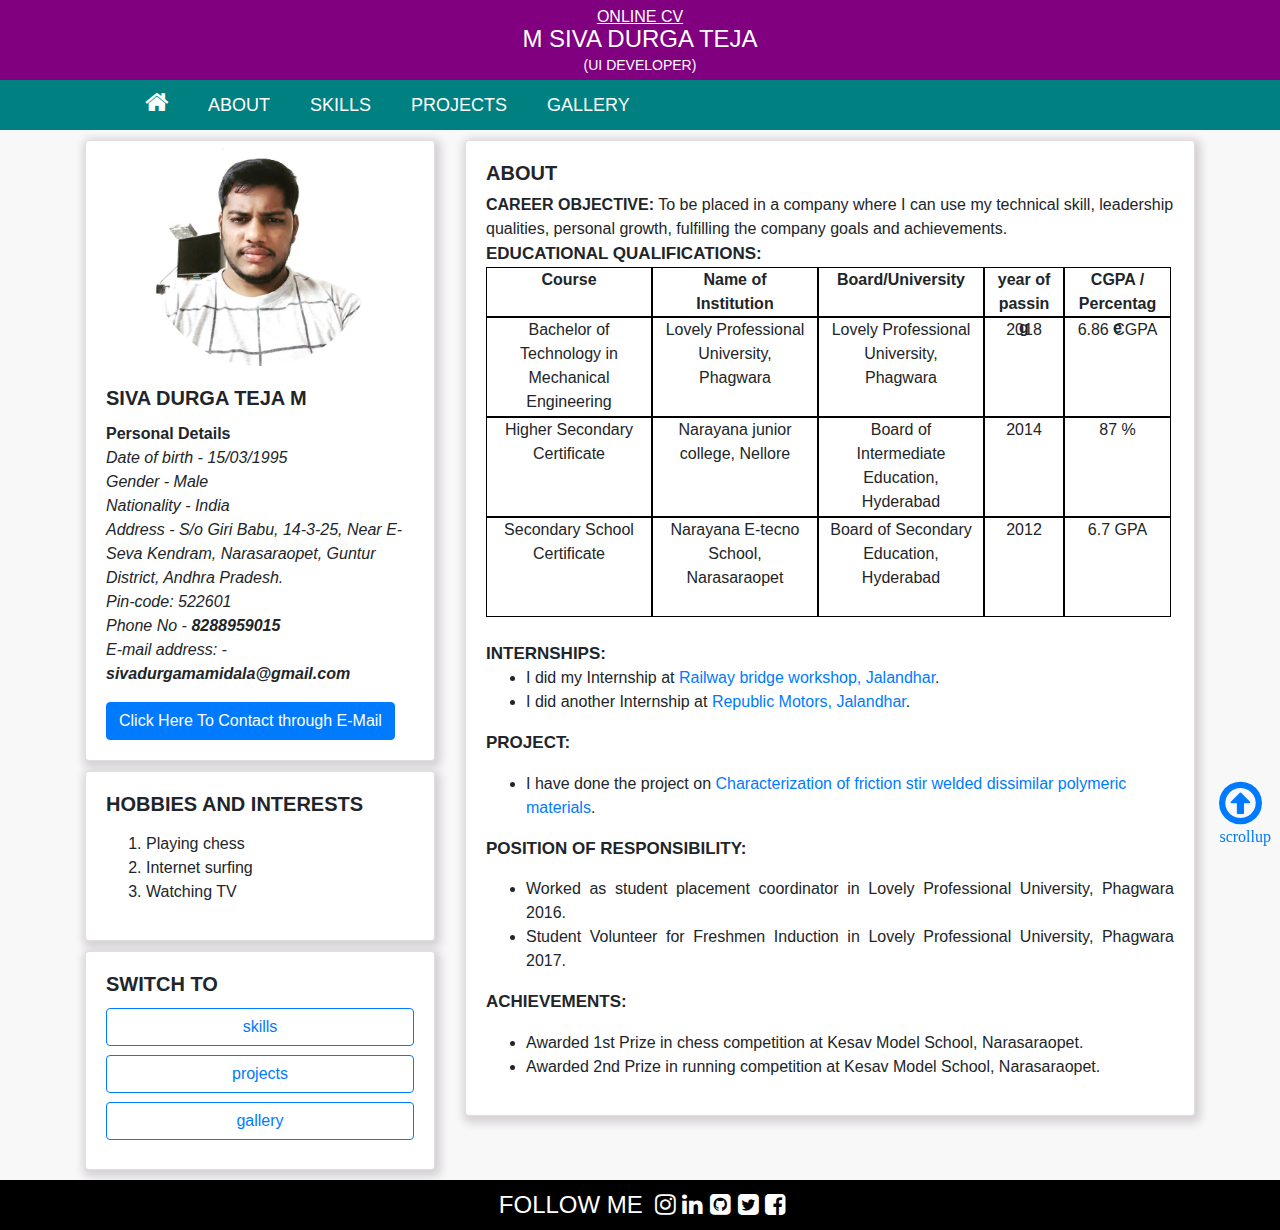
<file: index.html>
<!DOCTYPE html>
<html>
    <head>
        <title>Sivadurga Mamidala</title>
        <link rel="icon" href="images/logo8288.png">
        <meta name="viewport" content="width=device-width, initial-scale=1">
        <link rel="stylesheet" href="https://stackpath.bootstrapcdn.com/bootstrap/4.5.0/css/bootstrap.min.css">
        <script src="https://code.jquery.com/jquery-3.5.1.slim.min.js"></script>
        <script src="https://cdn.jsdelivr.net/npm/popper.js@1.16.0/dist/umd/popper.min.js"></script>
        <script src="https://stackpath.bootstrapcdn.com/bootstrap/4.5.0/js/bootstrap.min.js"></script>
        <link rel="stylesheet" href="index.css">
        <link rel="stylesheet" href="https://stackpath.bootstrapcdn.com/font-awesome/4.7.0/css/font-awesome.min.css">
    </head>
    <body>
       <div class="page">
           <div class="title">
               <a href="index.html">
                <span id="cv">online cv</span>
                <div>
                 <p id="name">M siva durga teja</p>
                 <p id="tag">(ui developer)</p>
                </div>
               </a>
           </div>
            <div class="nav">
                <div class="container">
                    <ul>
                        <li><a href="index.html"><i class="fa fa-home"></i></a></li>
                        <li><a href="about.html" >About</a></li>
                        <li><a href="skills.html">skills</a></li>
                        <li><a href="projects.html">projects</a></li>
                        <li><a href="gallery.html">gallery</a></li>
                    </ul>
                </div>
            </div>
            <div class="section container">
                <div class="row">
                    <div class="col-4">
                        <div class="card">
                            <img class="card-img-top" src="images/pp.jpg" alt="Card image cap">
                            <div class="card-body">
                              <h5 class="card-title"><b>siva durga teja m</b></h5>
                              <p>
                                  <b style="text-align: center;">Personal Details</b><br>
                                <i>Date of birth - 15/03/1995 <br>
                                Gender - Male <br>
                                Nationality - India <br>
                                Address - S/o Giri Babu, 14-3-25, Near E-Seva Kendram, Narasaraopet, Guntur District, Andhra Pradesh. <br> Pin-code: 522601 <br>
                                Phone No -<b> 8288959015</b><br>
                                E-mail address: -<b>sivadurgamamidala@gmail.com</b></i>
                                </p>
                                <a href="mailto:sivadurgamamidala@gmail.com" class="btn btn-primary">Click Here To Contact through E-Mail</a>
                            </div>
                        </div>
                        <div class="card card-gap hobbies">
                            <div class="card-body">
                              <h5 class="card-title"><b>Hobbies and Interests</b></h5>
                              <p>
                                <ol>
                                    <li>
                                        Playing chess
                                    </li>
                                    <li>
                                        Internet surfing
                                    </li>
                                    <li>
                                        Watching TV
                                    </li>
                                </ol>
                              </p>
                            </div>
                        </div>    
                        <div class="card card-gap hobbies">
                            <div class="card-body">
                              <h5 class="card-title"><b>Switch to</b></h5>
                                <div class="form-group">
                                    <a href="skills.html" class="form-control btn btn-outline-primary" id="skills" >skills</a>
                                </div>
                                <div class="form-group">
                                    <button type="button" class="form-control btn btn-outline-primary" id="projects" onclick="location.href='projects.html'">
                                        projects
                                    </button>
                                </div>
                                <div class="form-group">
                                    <a href="gallery.html" class="form-control btn btn-outline-primary" id="gallery" >gallery</a>
                                </div>
                            </div>
                        </div>                       
                    </div>
                    <div class="col-8">
                        <div class="card">
                            <div class="card-body">
                              <h5 class="edu-size about"><b>About</b></h5>
                              <div class="career"><b class="edu-size card-title">Career Objective:</b> To be placed in a company where I can use my technical skill, leadership qualities, personal
                                growth, fulfilling the company goals and achievements.</div>
                                <div class="Educational">
                                    <b class="edu-size">Educational Qualifications: </b>
                                    <form action="">
                                        <table>
                                                <tr>
                                                    <th class="course">Course</th>
                                                    <th class="institution">Name of Institution</th>
                                                    <th class="board">Board/University</th>
                                                    <th class="year">year of passing</th>
                                                    <th class="cgpa">CGPA / Percentage</th>
                                                </tr>
                                                <tr>
                                                    <td class="course">Bachelor of Technology in Mechanical Engineering</td>
                                                    <td class="institution">Lovely Professional University, Phagwara</td>
                                                    <td class="board">Lovely Professional University, Phagwara</td>
                                                    <td class="year">2018</td>
                                                    <td class="cgpa">6.86 CGPA</td>
                                                </tr>
                                                <tr>
                                                    <td class="course">Higher Secondary Certificate</td>
                                                    <td class="institution">Narayana junior college, Nellore</td>
                                                    <td class="board">Board of Intermediate Education, Hyderabad</td>
                                                    <td class="year">2014</td>
                                                    <td class="cgpa">87 %</td>
                                                </tr>
                                                <tr>
                                                    <td class="course">Secondary School Certificate</td>
                                                    <td class="institution">Narayana E-tecno School, Narasaraopet</td>
                                                    <td class="board">Board of Secondary Education, Hyderabad</td>
                                                    <td class="year">2012</td>
                                                    <td class="cgpa">6.7 GPA</td>
                                                </tr>
                                        </table>
                                    </form>
                                </div><br>
                                <div class="Internship">
                                    <b class="intern-size">Internships: </b>
                                        <ul>
                                            <li>
                                                I did my Internship at <a href="projects.html">Railway bridge workshop, Jalandhar</a>.
                                            </li>
                                            <li>
                                                I did another Internship at <a href="projects.html">Republic Motors, Jalandhar</a>.
                                            </li>
                                        </ul>    
                                </div>
                                <div class="project">
                                    <b class="project-size">Project: </b>
                                    <p>
                                        <ul>
                                            <li>
                                                I have done the project on <a href="projects.html">Characterization of friction stir welded dissimilar polymeric materials</a>.
                                            </li>
                                        </ul>    
                                    </p>
                                </div>
                                <div class="Responsibility">
                                    <b class="intern-size">Position of Responsibility: </b>
                                    <p>
                                        <ul>
                                            <li>
                                                Worked as student placement coordinator in Lovely Professional University, Phagwara 2016.
                                            </li>
                                            <li>
                                                Student Volunteer for Freshmen Induction in Lovely Professional University, Phagwara 2017.
                                            </li>
                                        </ul>    
                                    </p>
                                </div>
                                <div class=" Responsibility">
                                    <b class="intern-size">Achievements: </b>
                                    <p>
                                        <ul>
                                            <li>
                                                Awarded 1st Prize in chess competition at Kesav Model School, Narasaraopet.                                            </li>
                                            <li>
                                                Awarded 2nd Prize in running competition at Kesav Model School, Narasaraopet.                                            </li>
                                        </ul>    
                                    </p>
                                </div>
                            </div>
                          </div>
                          <div class="card card-gap hobbies hobbies-display">
                            <div class="card-body">
                              <h5 class="card-title"><b>Hobbies and Interests</b></h5>
                              <p>
                                <ol>
                                    <li>
                                        Playing chess
                                    </li>
                                    <li>
                                        Internet surfing
                                    </li>
                                    <li>
                                        Watching TV
                                    </li>
                                </ol>
                              </p>
                            </div>
                        </div>    
                        <div class="card card-gap hobbies hobbies-display">
                            <div class="card-body">
                              <h5 class="card-title"><b>Switch to</b></h5>
                                <div class="form-group">
                                    <a href="skills.html" class="form-control btn btn-outline-primary" id="skills" >skills</a>
                                </div>
                                <div class="form-group">
                                    <button type="button" class="form-control btn btn-outline-primary" id="projects" onclick="location.href='projects.html'">
                                        projects
                                    </button>
                                </div>
                                <div class="form-group">
                                    <a href="gallery.html" class="form-control btn btn-outline-primary" id="gallery" >gallery</a>
                                </div>
                            </div>
                        </div>
                    </div>
                </div>
            </div>
            <div>
                <a href="#cv">
                    <i class="fa fa-arrow-circle-o-up" aria-hidden="true"><br><p id="scroll">scrollup</p></i>
                </a>
            </div>
            <div class="footer">
                <span>Follow me</span>
                    <a href="https://www.instagram.com/sivadurgamamidala/" target="_blank">
                        <i class="fa fa-instagram"></i>
                    </a>
                    <a href="https://www.linkedin.com/in/sivadurgateja-mamidala-160527113/" target="_blank">
                        <i class="fa fa-linkedin"></i>
                    </a>
                    <a href="https://github.com/sivadurgamamidala" target="_blank">
                        <i class="fa fa-github-square"></i>
                    </a>
                    <a href="https://www.twitter.com/sivadurga1234" target="_blank">
                        <i class="fa fa-twitter-square"></i>
                    </a>
                    <a href="https://www.facebook.com/sivadurga.mamidala/" target="_blank">
                        <i class="fa fa-facebook-square"></i>
                    </a>
            </div>
       </div>
    </body>
</html>
</file>
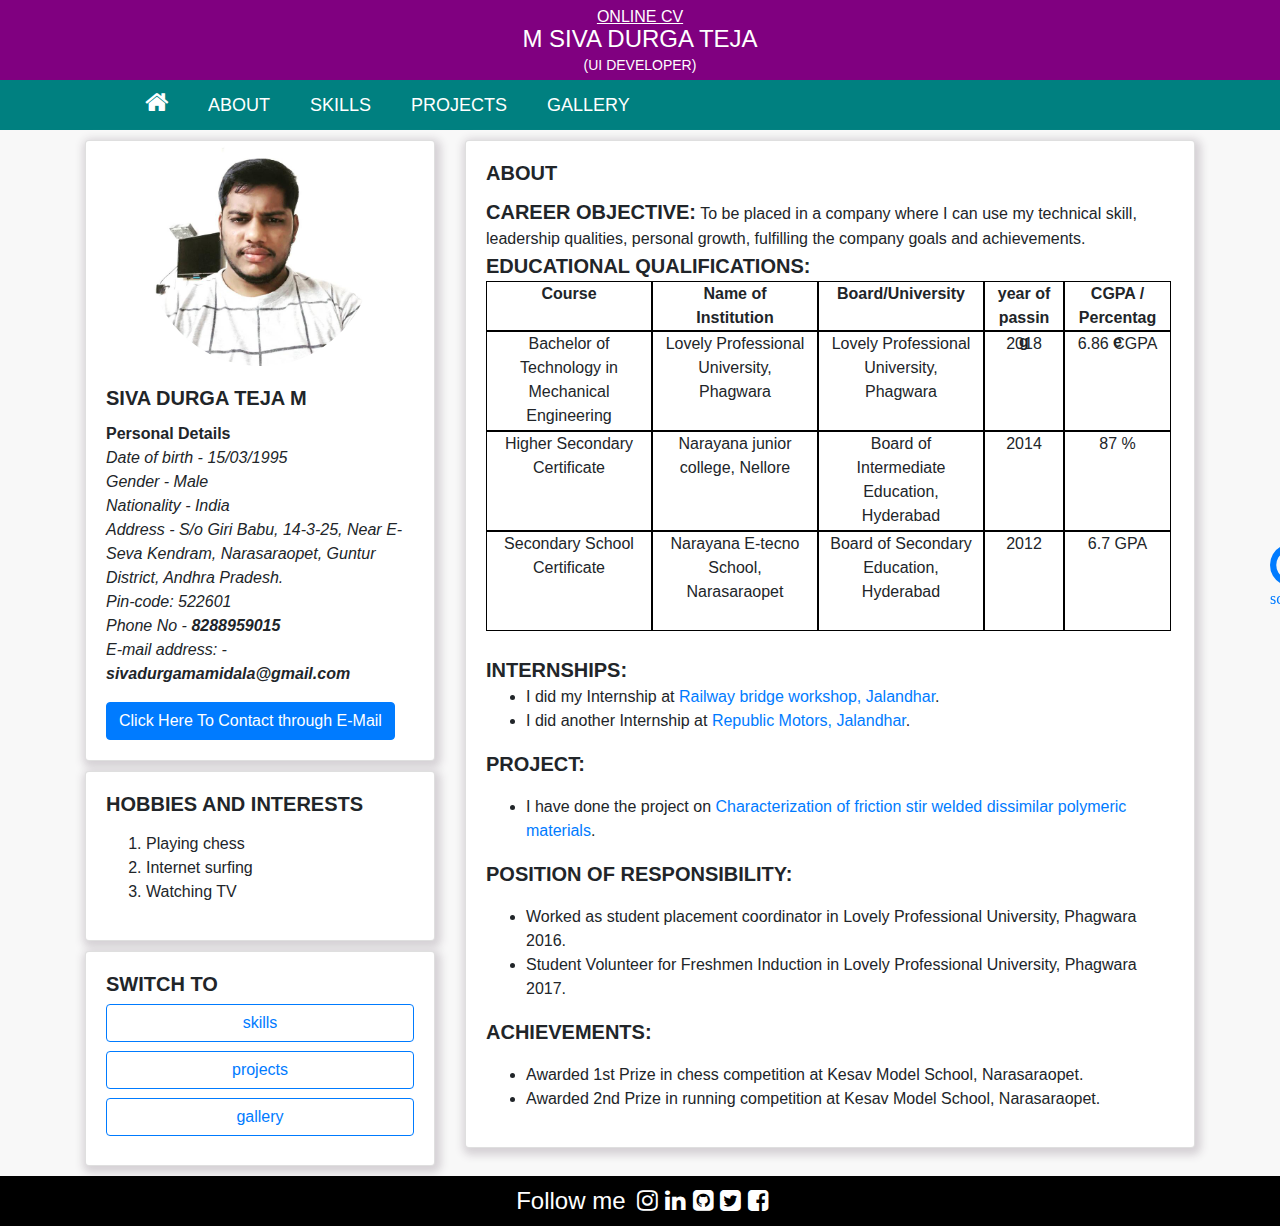
<file: about.html>
<!DOCTYPE html>
<html>
    <head>
        <title>Sivadurga Mamidala/about</title>
        <link rel="icon" href="images/logo8288.png" style="width: 5px; height: 5px;">
        <meta name="viewport" content="width=device-width, initial-scale=1">
        <link rel="stylesheet" href="https://stackpath.bootstrapcdn.com/bootstrap/4.5.0/css/bootstrap.min.css">
        <script src="https://code.jquery.com/jquery-3.5.1.slim.min.js"></script>
        <script src="https://cdn.jsdelivr.net/npm/popper.js@1.16.0/dist/umd/popper.min.js"></script>
        <script src="https://stackpath.bootstrapcdn.com/bootstrap/4.5.0/js/bootstrap.min.js"></script>
        <link rel="stylesheet" href="about.css">
        <link rel="stylesheet" href="https://stackpath.bootstrapcdn.com/font-awesome/4.7.0/css/font-awesome.min.css">
    </head>
    <body>
       <div class="page">
           <div class="title">
               <a href="index.html">
                <span id="cv">online cv</span>
                <div id="myname">
                 <p id="name">M siva durga teja</p>
                 <p id="tag">(ui developer)</p>
                </div>
               </a>
           </div>
            <div class="nav" id="nav">
                <div class="container">
                    <ul>
                        <li><a href="index.html"><i class="fa fa-home"></i></a></li>
                        <li><a href="about.html" >About</a></li>
                        <li><a href="skills.html">skills</a></li>
                        <li><a href="projects.html">projects</a></li>
                        <li><a href="gallery.html">gallery</a></li>
                    </ul>
                </div>
            </div>
            <div class="section container">
                <div class="row">
                    <div class="col-4">
                        <div class="card">
                            <img class="card-img-top" src="images/pp.jpg" alt="Card image cap">
                            <div class="card-body">
                              <h5 class="card-title"><b>siva durga teja m</b></h5>
                              <p>
                                  <b style="text-align: center;">Personal Details</b><br>
                                <i>Date of birth - 15/03/1995 <br>
                                Gender - Male <br>
                                Nationality - India <br>
                                Address - S/o Giri Babu, 14-3-25, Near E-Seva Kendram, Narasaraopet, Guntur District, Andhra Pradesh. <br> Pin-code: 522601 <br>
                                Phone No -<b> 8288959015</b><br>
                                E-mail address: -<b>sivadurgamamidala@gmail.com</b></i>
                                </p>
                              <a href="mailto:sivadurgamamidala@gmail.com" class="btn btn-primary">Click Here To Contact through E-Mail</a>
                            </div>
                        </div>
                        <div class="card card-gap hobbies">
                            <div class="card-body">
                              <h5 class="intern-size"><b>Hobbies and Interests</b></h5>
                              <p>
                                <ol>
                                    <li>
                                        Playing chess
                                    </li>
                                    <li>
                                        Internet surfing
                                    </li>
                                    <li>
                                        Watching TV
                                    </li>
                                </ol>
                              </p>
                            </div>
                        </div>    
                        <div class="card card-gap hobbies">
                            <div class="card-body">
                              <h5 class="intern-size"><b>Switch to</b></h5>
                                <div class="form-group">
                                    <a href="skills.html" class="form-control btn btn-outline-primary" id="skills" >skills</a>
                                </div>
                                <div class="form-group">
                                    <button type="button" class="form-control btn btn-outline-primary" id="projects" onclick="location.href='projects.html'">
                                        projects
                                    </button>
                                </div>
                                <div class="form-group">
                                    <a href="gallery.html" class="form-control btn btn-outline-primary" id="gallery" >gallery</a>
                                </div>
                            </div>
                        </div>                       
                    </div>
                    <div class="col-8">
                        <div class="card">
                            <div class="card-body">
                                <h5 class="card-title about"><b>About</b></h5>
                                <div class="career"><b class="edu-size card-title">Career Objective:</b> To be placed in a company where I can use my technical skill, leadership qualities, personal
                                    growth, fulfilling the company goals and achievements.</div>
                                <div class="Educational">
                                  <b class="edu-size card-title">Educational Qualifications: </b>
                                    <form action="">
                                        <table>
                                            <tr>
                                                <th class="course">Course</th>
                                                <th class="institution">Name of Institution</th>
                                                <th class="board">Board/University</th>
                                                <th class="year">year of passing</th>
                                                <th class="cgpa">CGPA / Percentage</th>
                                           </tr>
                                            <tr>
                                                <td class="course">Bachelor of Technology in Mechanical Engineering</td>
                                                <td class="institution">Lovely Professional University, Phagwara</td>
                                                <td class="board">Lovely Professional University, Phagwara</td>
                                                <td class="year">2018</td>
                                                <td class="cgpa">6.86 CGPA</td>
                                            </tr>
                                            <tr>
                                                <td class="course">Higher Secondary Certificate</td>
                                                <td class="institution">Narayana junior college, Nellore</td>
                                                <td class="board">Board of Intermediate Education, Hyderabad</td>
                                                <td class="year">2014</td>
                                                <td class="cgpa">87 %</td>
                                            </tr>
                                            <tr>
                                                <td class="course">Secondary School Certificate</td>
                                                <td class="institution">Narayana E-tecno School, Narasaraopet</td>
                                                <td class="board">Board of Secondary Education, Hyderabad</td>
                                                <td class="year">2012</td>
                                                <td class="cgpa">6.7 GPA</td>
                                            </tr>
                                        </table>
                                    </form>
                                </div><br>
                                <div class="Internship">
                                    <b class="intern-size card-title">Internships: </b>
                                        <ul>
                                            <li>
                                                I did my Internship at <a href="projects.html">Railway bridge workshop, Jalandhar</a>.
                                            </li>
                                            <li>
                                                I did another Internship at <a href="projects.html">Republic Motors, Jalandhar</a>.
                                            </li>
                                        </ul>    
                                    </div>
                                        <div class="project">
                                    <b class="project-size card-title">Project: </b>
                                    <p>
                                        <ul>
                                            <li>
                                                I have done the project on <a href="projects.html">Characterization of friction stir welded dissimilar polymeric materials</a>.
                                            </li>
                                        </ul>    
                                    </p>
                                </div>
                                <div class="Responsibility">
                                    <b class="intern-size card-title">Position of Responsibility: </b>
                                    <p>
                                        <ul>
                                            <li>
                                                Worked as student placement coordinator in Lovely Professional University, Phagwara 2016.
                                            </li>
                                            <li>
                                                Student Volunteer for Freshmen Induction in Lovely Professional University, Phagwara 2017.
                                            </li>
                                        </ul>    
                                    </p>
                                </div>
                                <div class="Responsibility">
                                    <b class="intern-size card-title">Achievements: </b>
                                    <p>
                                        <ul>
                                            <li>
                                                Awarded 1st Prize in chess competition at Kesav Model School, Narasaraopet.                                            </li>
                                            <li>
                                                Awarded 2nd Prize in running competition at Kesav Model School, Narasaraopet.                                            </li>
                                        </ul>    
                                    </p>
                                </div>                                
                            </div>
                            
                            </div>
                          <!-- reused the code form col-4 div -->
                          <div class="card card-gap hobbies hobbies-display">
                            <div class="card-body">
                              <h5 class="intern-size"><b>Hobbies and Interests</b></h5>
                              <p>
                                <ol>
                                    <li>
                                        Playing chess
                                    </li>
                                    <li>
                                        Internet surfing
                                    </li>
                                    <li>
                                        Watching TV
                                    </li>
                                </ol>
                              </p>
                            </div>
                        </div>    
                        <div class="card card-gap hobbies hobbies-display">
                            <div class="card-body">
                              <h5 class="intern-size"><b>Switch to</b></h5>
                                <div class="form-group">
                                    <a href="skills.html" class="form-control btn btn-outline-primary" id="skills" >skills</a>
                                </div>
                                <div class="form-group">
                                    <button type="button" class="form-control btn btn-outline-primary" id="projects" onclick="location.href='projects.html'">
                                        projects
                                    </button>
                                </div>
                                <div class="form-group">
                                    <a href="gallery.html" class="form-control btn btn-outline-primary" id="gallery">gallery</a>
                                </div>
                            </div>
                        </div>
                    </div>
                </div>
            </div>
            <div>
                <a href="#cv">
                    <i class="fa fa-arrow-circle-o-up" aria-hidden="true"><br><p id="scroll">scrollup</p></i>
                </a>
            </div>
            <div class="footer">
                <span>Follow me</span>
                    <a href="https://www.instagram.com/sivadurgamamidala/" target="_blank">
                        <i class="fa fa-instagram"></i>
                    </a>
                    <a href="https://www.linkedin.com/in/sivadurgateja-mamidala-160527113/" target="_blank">
                        <i class="fa fa-linkedin"></i>
                    </a>
                    <a href="https://github.com/sivadurgamamidala" target="_blank">
                        <i class="fa fa-github-square"></i>
                    </a>
                    <a href="https://www.twitter.com/sivadurga1234" target="_blank">
                        <i class="fa fa-twitter-square"></i>
                    </a>
                    <a href="https://www.facebook.com/sivadurga.mamidala/" target="_blank">
                        <i class="fa fa-facebook-square"></i>
                    </a>
            </div>
       </div>
    </body>
</html>
</file>
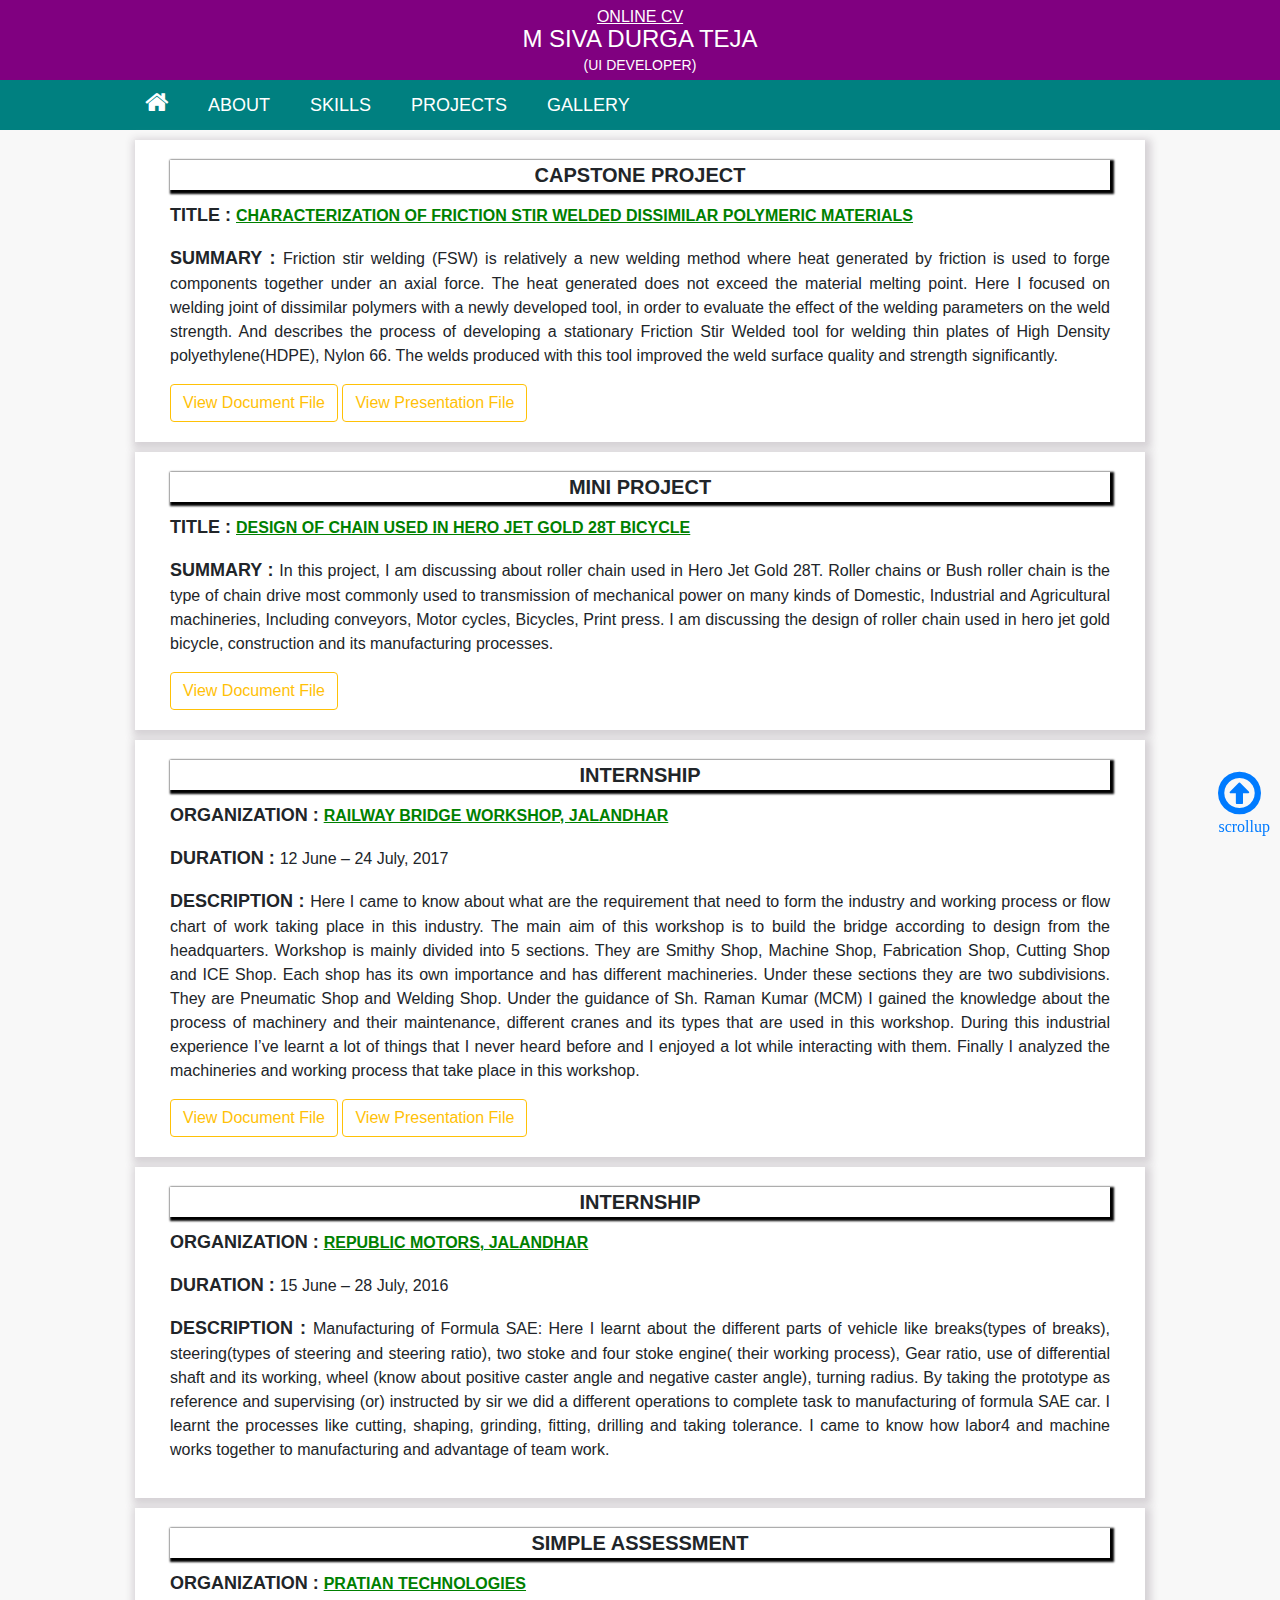
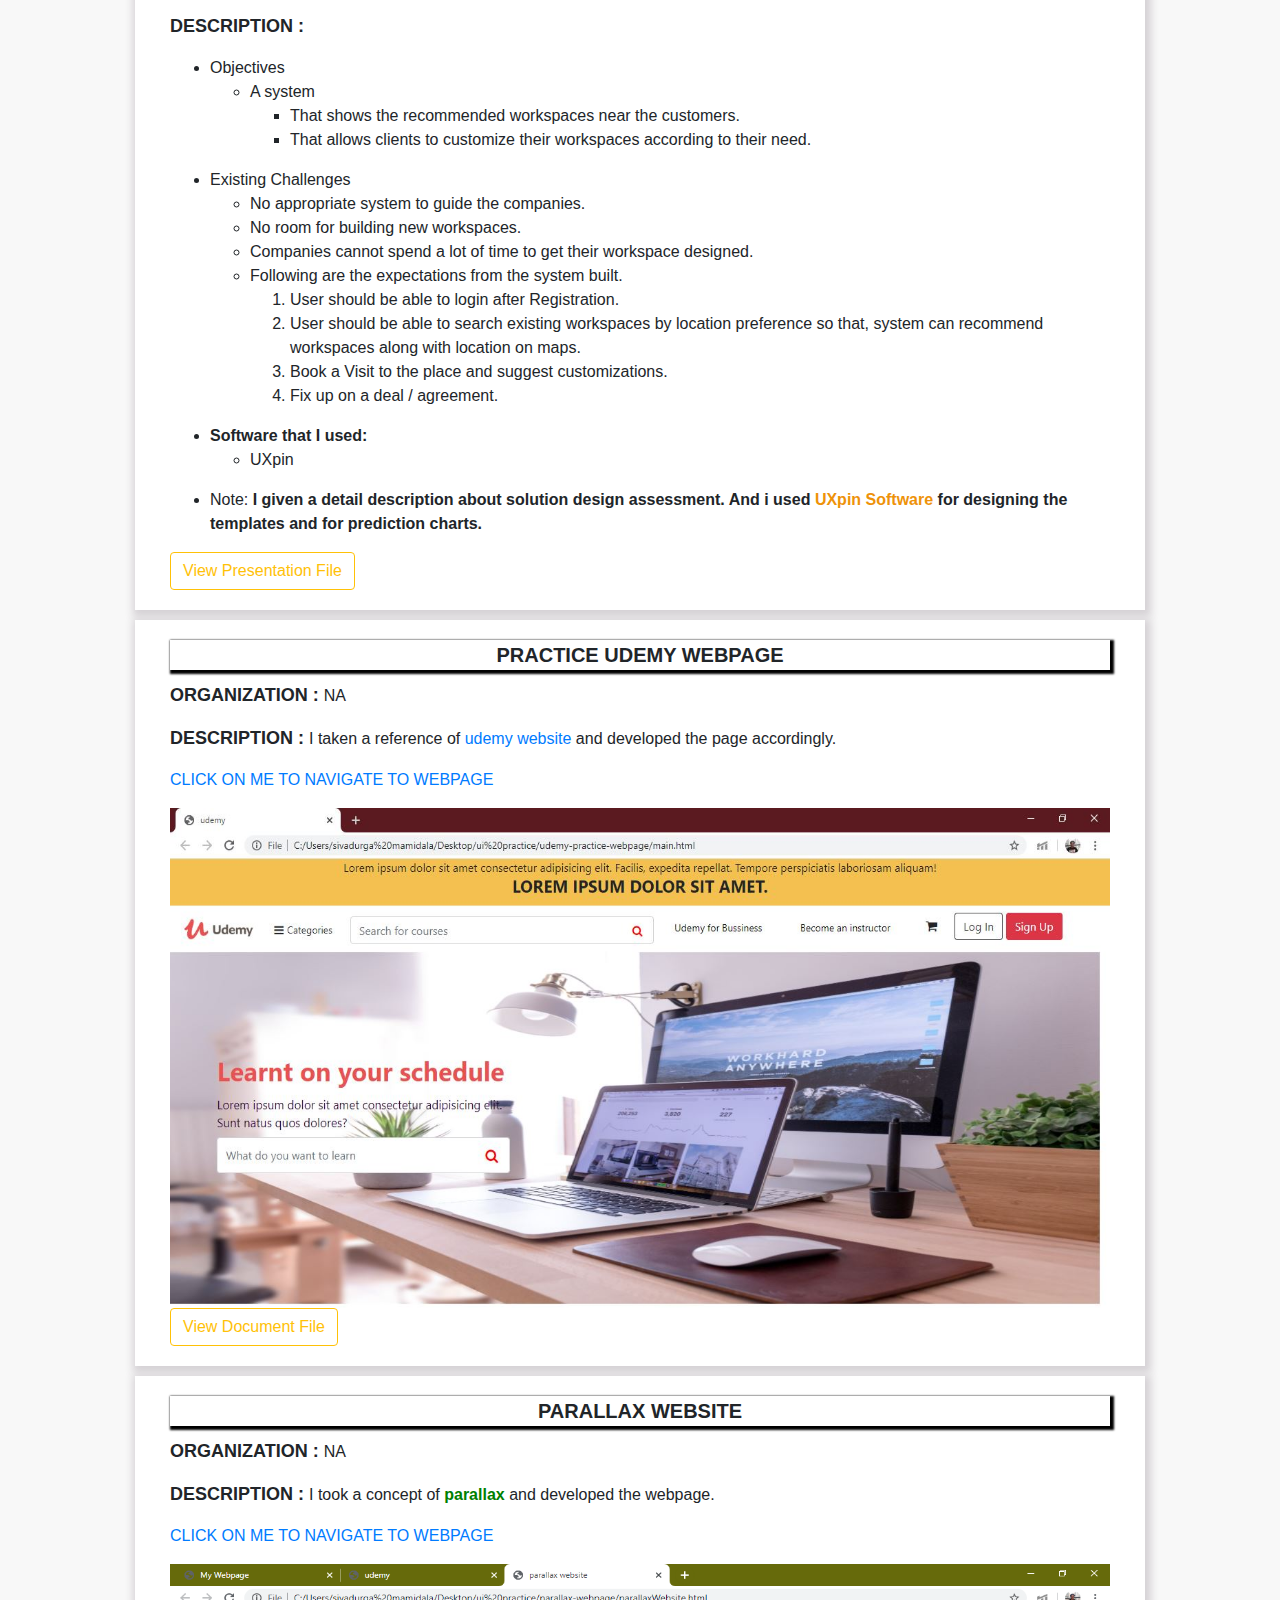
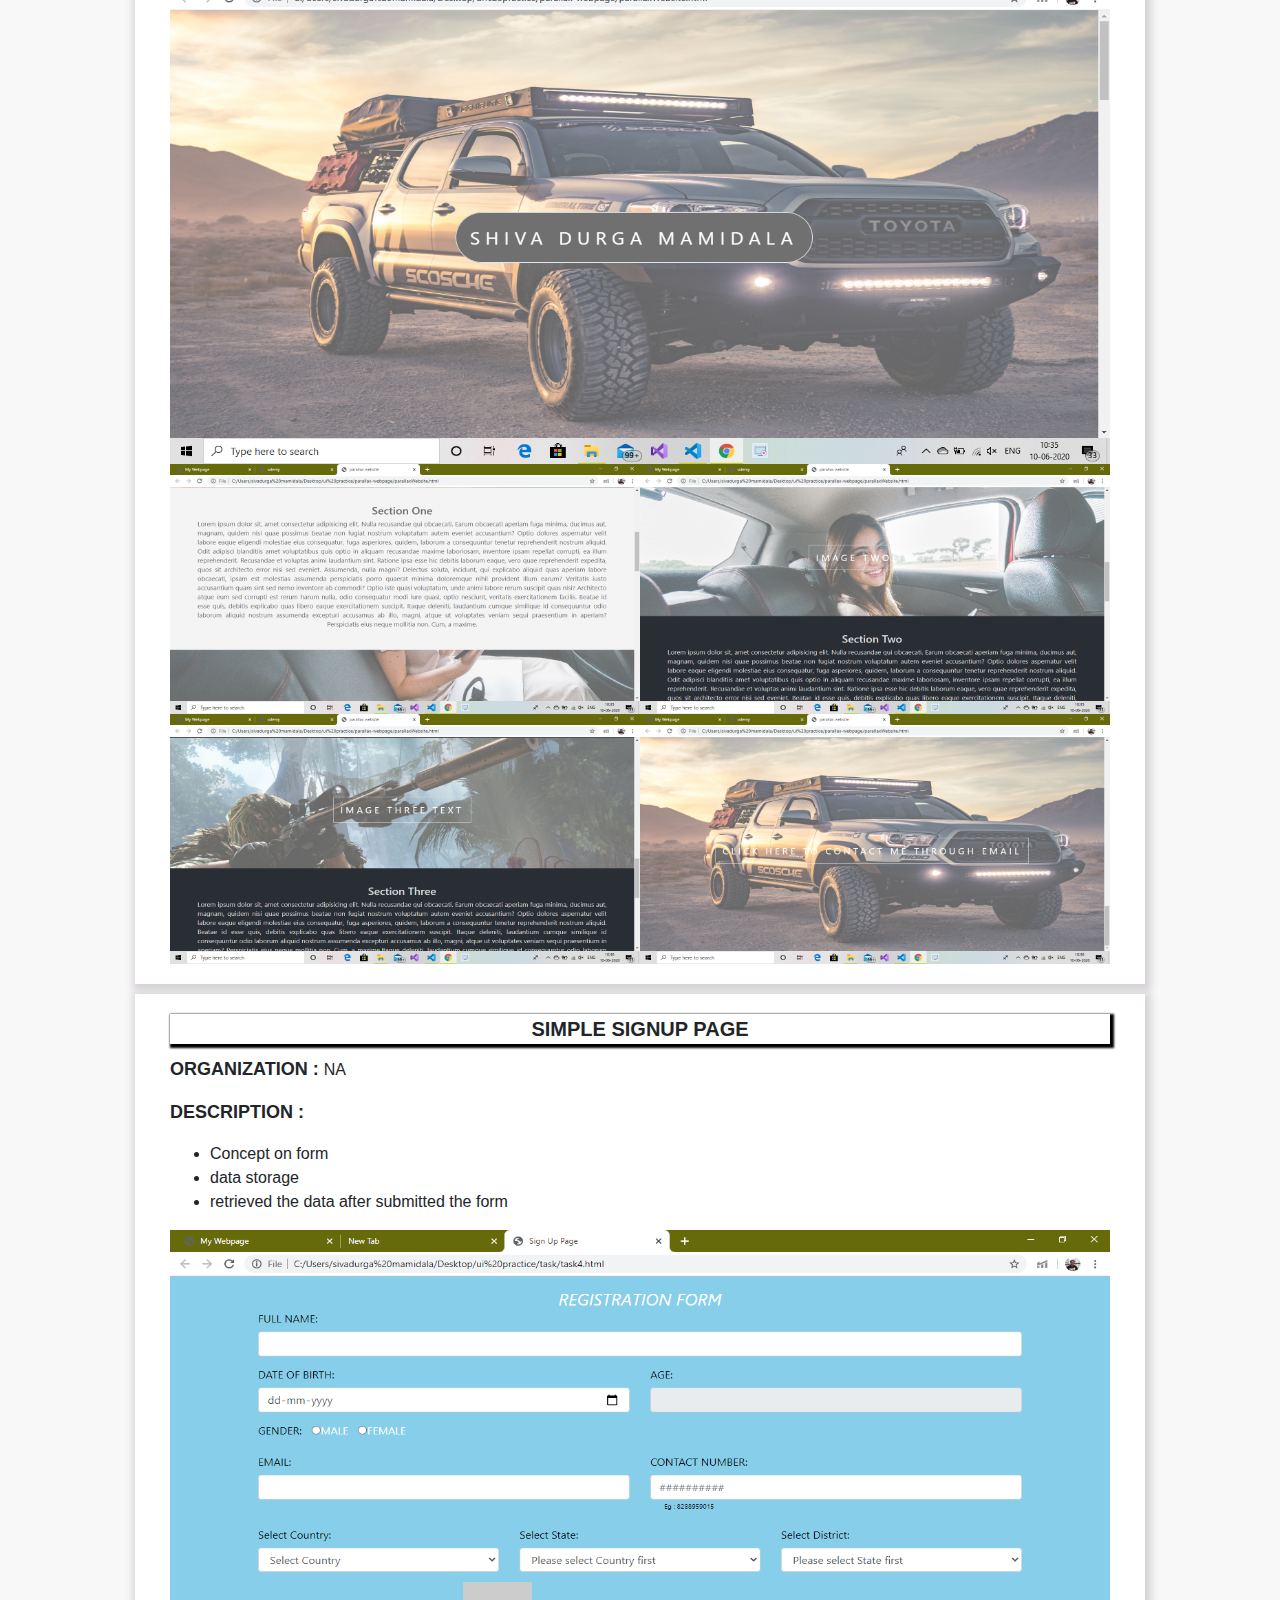
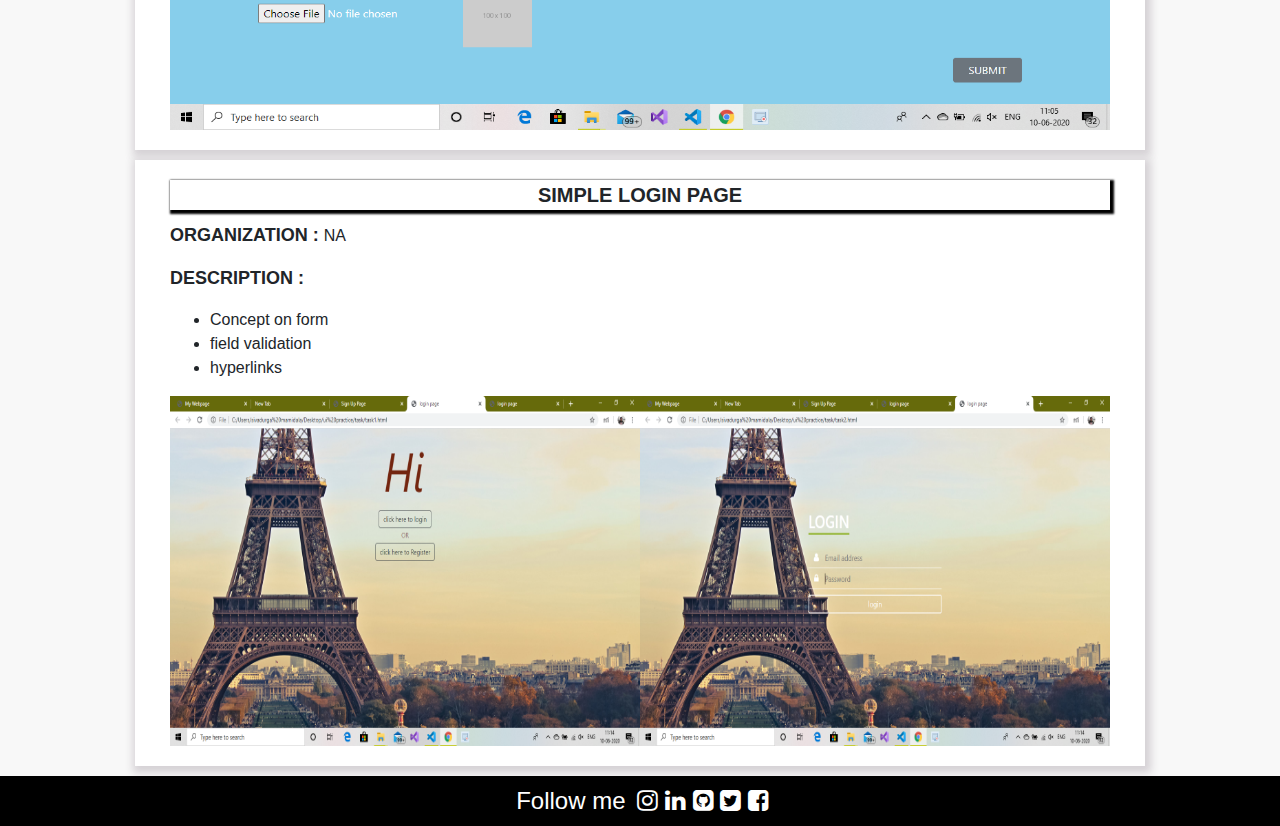
<file: projects.html>
<!DOCTYPE html>
<html>
    <head>
        <title>Sivadurga Mamidala/projects</title>
        <link rel="icon" href="images/logo8288.png">
        <meta name="viewport" content="width=device-width, initial-scale=1">
        <link rel="stylesheet" href="https://stackpath.bootstrapcdn.com/bootstrap/4.5.0/css/bootstrap.min.css">
        <script src="https://code.jquery.com/jquery-3.5.1.slim.min.js"></script>
        <script src="https://cdn.jsdelivr.net/npm/popper.js@1.16.0/dist/umd/popper.min.js"></script>
        <script src="https://stackpath.bootstrapcdn.com/bootstrap/4.5.0/js/bootstrap.min.js"></script>
        <link rel="stylesheet" href="projects.css">
        <link rel="stylesheet" href="https://stackpath.bootstrapcdn.com/font-awesome/4.7.0/css/font-awesome.min.css">
    </head>
    <body>
       <div class="page">
           <div class="title">
               <a href="index.html">
                <span id="cv">online cv</span>
                <div>
                 <p id="name">M siva durga teja</p>
                 <p id="tag">(ui developer)</p>
                </div>
               </a>
           </div>
            <div class="nav">
                <div class="container">
                    <ul>
                        <li><a href="index.html"><i class="fa fa-home"></i></a></li>
                        <li><a href="about.html" >About</a></li>
                        <li><a href="skills.html">skills</a></li>
                        <li><a href="projects.html">projects</a></li>
                        <li><a href="gallery.html">gallery</a></li>
                    </ul>
                </div>
            </div>
            <div class="section container">
                <div class="card-body">
                    <h5 class="card-title"><b>Capstone Project</b></h5>
                    <p><b class="sub-heading">Title : </b> <span class="title-name">CHARACTERIZATION OF FRICTION STIR WELDED DISSIMILAR POLYMERIC MATERIALS</span></p>
                    <p class="summary-content"><b class="sub-heading">Summary : </b>Friction stir welding (FSW) is relatively a new welding method where heat generated by friction is used to forge components together under an axial force. The heat generated does not exceed the material melting point. Here I focused on welding joint of dissimilar polymers with a newly developed tool, in order to evaluate the effect of the welding parameters on the weld strength. And describes the process of developing a stationary Friction Stir Welded tool for welding thin plates of High Density polyethylene(HDPE), Nylon 66. The welds produced with this tool improved the weld surface quality and strength significantly.</p>
                    <p class="card-text">
                        <!-- for download file -->
                        <!-- <a href="CHARACTERIZATION_OF_FRICTION_STIR_WELDED_DISSIMILAR_POLYMERIC_MATERIALS.pdf" id="chain" download="CHARACTERIZATION_OF_FRICTION_STIR_WELDED_DISSIMILAR_POLYMERIC_MATERIALS.pdf" target="_blank"> 
                            <button type="button" class="btn btn-outline-warning"  >Download Document File</button> 
                        </a> -->
                        <!-- for view file -->
                        <a href="CHARACTERIZATION_OF_FRICTION_STIR_WELDED_DISSIMILAR_POLYMERIC_MATERIALS.pdf" id="chain" target="_blank"> 
                            <button type="button" class="btn btn-outline-warning"  >View Document File</button> 
                        </a> 
                        <a href="capstone presentation.pptx" id="chain" target="_blank"> 
                            <button type="button" class="btn btn-outline-warning"  >View Presentation File</button> 
                        </a>
                    </p>
                </div>
            </div>
            <div class="section container">
                <div class="card-body">
                    <h5 class="card-title"><b>mini Project</b></h5>
                    <p><b class="sub-heading">Title : </b> <span class="title-name">Design of chain used in Hero Jet Gold 28T Bicycle</span></p>
                    <p class="summary-content"><b class="sub-heading">Summary : </b>In this project, I am discussing about roller chain used in Hero Jet Gold 28T. Roller chains or Bush roller chain is the type of chain drive most commonly used to transmission of mechanical power on many kinds of Domestic, Industrial and Agricultural machineries, Including conveyors, Motor cycles, Bicycles, Print press. I am discussing the design of roller chain used in hero jet gold bicycle, construction and its manufacturing processes.</p>
                    <p class="card-text">
                        <a href="DESIGN_OF_CHAIN_DRIVE.pdf" id="chain" target="_blank"> 
                            <button type="button" class="btn btn-outline-warning"  >View Document File</button> 
                        </a>
                    </p>
                </div>
            </div>
            <div class="section container">
                <div class="card-body">
                    <h5 class="card-title"><b>Internship</b></h5>
                    <p><b class="sub-heading">Organization : </b> <span class="title-name">Railway bridge workshop, Jalandhar</span></p>
                    <p><b class="sub-heading">Duration : </b> <span>12 June – 24 July, 2017</span></p>
                    <p class="summary-content"><b class="sub-heading">Description : </b>Here I came to know about what are the requirement that need to form the industry and working process or flow chart of work taking place in this industry. The main aim of this workshop is to build the bridge according to design from the headquarters. Workshop is mainly divided into 5 sections. They are Smithy Shop, Machine Shop, Fabrication Shop, Cutting Shop and ICE Shop. Each shop has its own importance and has different machineries. Under these sections they are two subdivisions. They are Pneumatic Shop and Welding Shop. Under the guidance of Sh. Raman Kumar (MCM) I gained the knowledge about the process of machinery and their maintenance, different cranes and its types that are used in this workshop. During this industrial experience I’ve learnt a lot of things that I never heard before and I enjoyed a lot while interacting with them. Finally I analyzed the machineries and working process that take place in this workshop.</p>
                    <p class="card-text">
                        <a href="railway_bridge_workshop.pdf" id="chain" target="_blank"> 
                            <button type="button" class="btn btn-outline-warning"  >View Document File</button> 
                        </a> 
                        <a href="railway_bridge_workshop.pptx" id="chain" target="_blank"> 
                            <button type="button" class="btn btn-outline-warning"  >View Presentation File</button> 
                        </a>
                    </p>
                </div>
            </div>
            <div class="section container">
                <div class="card-body">
                    <h5 class="card-title"><b>Internship</b></h5>
                    <p><b class="sub-heading">Organization : </b> <span class="title-name">Republic motors, Jalandhar</span></p>
                    <p><b class="sub-heading">Duration : </b> <span>15 June – 28 July, 2016</span></p>
                    <p class="summary-content"><b class="sub-heading">Description : </b>Manufacturing of Formula SAE: Here I learnt about the different parts of vehicle like breaks(types of breaks), steering(types of steering and steering ratio), two stoke and four stoke engine( their working process), Gear ratio, use of differential shaft and its working, wheel (know about positive caster angle and negative caster angle), turning radius. By taking the prototype as reference and supervising (or) instructed by sir we did a different operations to complete task to manufacturing of formula SAE car. I learnt the processes like cutting, shaping, grinding, fitting, drilling and taking tolerance. I came to know how labor4 and machine works together to manufacturing and advantage of team work.</p>
                </div>
            </div>
            <div class="section container">
                <div class="card-body">
                    <h5 class="card-title"><b>simple assessment</b></h5>
                    <p><b class="sub-heading">Organization : </b> <span class="title-name">pratian technologies</span></p>
                    <p class="summary-content"><b class="sub-heading">Description : </b>
                    <ul>
                        <li>
                            Objectives
                        </li>
                        <ul>
                            <li>
                                A system
                            </li>
                            <ul>
                                <li>That shows the recommended workspaces near the customers.</li>
                                <li>That allows clients to customize their workspaces according to their need.</li>
                            </ul>
                        </ul>
                    </ul>
                    <ul>
                        <li>Existing Challenges</li>
                        <ul>
                            <li>No appropriate system to guide the companies.</li>
                            <li>No room for building new workspaces.</li>
                            <li>Companies cannot spend a lot of time to get their workspace designed.</li>
                            <li>Following are the expectations from the system built.</li>
                            <ol>
                                <li>User should be able to login after Registration.</li>
                                <li>User should be able to search existing workspaces by location preference so that, system can recommend workspaces along with location on maps.</li>
                                <li>Book a Visit to the place and suggest customizations.</li>
                                <li>Fix up on a deal / agreement.</li>
                            </ol>
                        </ul>
                    </ul>
                    <ul>
                        <li style="font-weight: bold;">Software that I used:</li>
                        <ul>
                            <li>UXpin</li>
                        </ul>
                    </ul>
                    <ul><li>Note: <b> I given a detail description about solution design assessment. And i used <span style="color: rgb(238, 146, 9);">UXpin Software</span>  for designing the templates and for prediction charts.</b></li></ul>
                    </p>
                    <p class="card-text">
                        <a href="Solution Design Assessment.pdf" id="chain" target="_blank"> 
                            <button type="button" class="btn btn-outline-warning"  >View Presentation File</button> 
                        </a>
                    </p>
                </div>
            </div>
            <div class="section container">
                <div class="card-body">
                    <h5 class="card-title"><b>Practice udemy Webpage</b></h5>
                    <p><b class="sub-heading">Organization : </b> NA<span class="title-name"></span></p>
                    <p class="summary-content"><b class="sub-heading">Description : </b>I taken a reference of <span><a href="https://www.udemy.com/" target="_blank">udemy website</a></span> and developed the page accordingly. </p>
                    <p>
                        <a id="udemy1" href="https://sivadurgamamidala.github.io/udemy-practice-webpage/" target="_blank">click on me to navigate to webpage</a>
                    </p>
                    <p class="card-text">
                        <img id="udemy" src="images/Capture.JPG" alt="" style="width: 100%; height: 500px;">
                        <a href="images/Capture.JPG" id="chain" target="_blank"> 
                            <button type="button" class="btn btn-outline-warning"  >View Document File</button> 
                        </a> 
                    </p>
                </div>
            </div>
            <div class="section container">
                <div class="card-body">
                    <h5 class="card-title"><b>parallax Website</b></h5>
                    <p><b class="sub-heading">Organization : </b> NA<span class="title-name"></span></p>
                    <p class="summary-content"><b class="sub-heading">Description : </b>I took a concept of <span class="parallax">parallax</span> and developed the webpage.</p>
                    <p>
                        <a id="parallax1" href="https://sivadurgamamidala.github.io/parallax-webpage/" target="_blank">click on me to navigate to webpage</a>
                    </p>
                    <p class="card-text">
                        <img class="parallax-image" src="images/1.png" alt="" style="width: 100%; height: 500px;">
                        <img class="parallax-image" src="images/2.png" alt="" style="width: 50%; height: 250px; float: left;"><br>
                        <img class="parallax-image" src="images/3.png" alt="" style="width: 50%; height: 250px;">
                        <img class="parallax-image" src="images/4.png" alt="" style="width: 50%; height: 250px; float: left;">
                        <img class="parallax-image" src="images/5.png" alt="" style="width: 50%; height: 250px;">
                    </p>
                </div>
            </div>
            <div class="section container">
                <div class="card-body">
                    <h5 class="card-title"><b>Simple SignUp page</b></h5>
                    <p><b class="sub-heading">Organization : </b> NA<span class="title-name"></span></p>
                    <p class="summary-content"><b class="sub-heading">Description : </b>
                        <ul>
                            <li>Concept on form</li>
                            <li>data storage</li>
                            <li>retrieved the data after submitted the form</li>
                        </ul>
                    </p>
                    <p class="card-text">
                        <img class="registration-form-image" src="images/signup.png" alt="" style="width: 100%; height: 500px;">
                    </p>
                </div>
            </div>
            <div class="section container">
                <div class="card-body">
                    <h5 class="card-title"><b>Simple LogIn page</b></h5>
                    <p><b class="sub-heading">Organization : </b> NA<span class="title-name"></span></p>
                    <p class="summary-content"><b class="sub-heading">Description : </b>
                        <ul>
                            <li>Concept on form</li>
                            <li>field validation</li>
                            <li>hyperlinks</li>
                        </ul>
                    </p>
                    <p class="card-text">
                        <img class="login-page" src="images/login.png" alt="" style="width: 50%; height: 350px; float: left;">
                        <img class="login-page" src="images/login1.png" alt="" style="width: 50%; height: 350px;">

                    </p>
                </div>
            </div>
            <div>
                <a href="#cv">
                    <i class="fa fa-arrow-circle-o-up" aria-hidden="true"><br><p id="scroll">scrollup</p></i>
                </a>
            </div>
            <div class="footer">
                <span>Follow me</span>
                    <a href="https://www.instagram.com/sivadurgamamidala/" target="_blank">
                        <i class="fa fa-instagram"></i>
                    </a>
                    <a href="https://www.linkedin.com/in/sivadurgateja-mamidala-160527113/" target="_blank">
                        <i class="fa fa-linkedin"></i>
                    </a>
                    <a href="https://github.com/sivadurgamamidala" target="_blank">
                        <i class="fa fa-github-square"></i>
                    </a>
                    <a href="https://www.twitter.com/sivadurga1234" target="_blank">
                        <i class="fa fa-twitter-square"></i>
                    </a>
                    <a href="https://www.facebook.com/sivadurga.mamidala/" target="_blank">
                        <i class="fa fa-facebook-square"></i>
                    </a>
            </div>
       </div>
    </body>
</html>
</file>
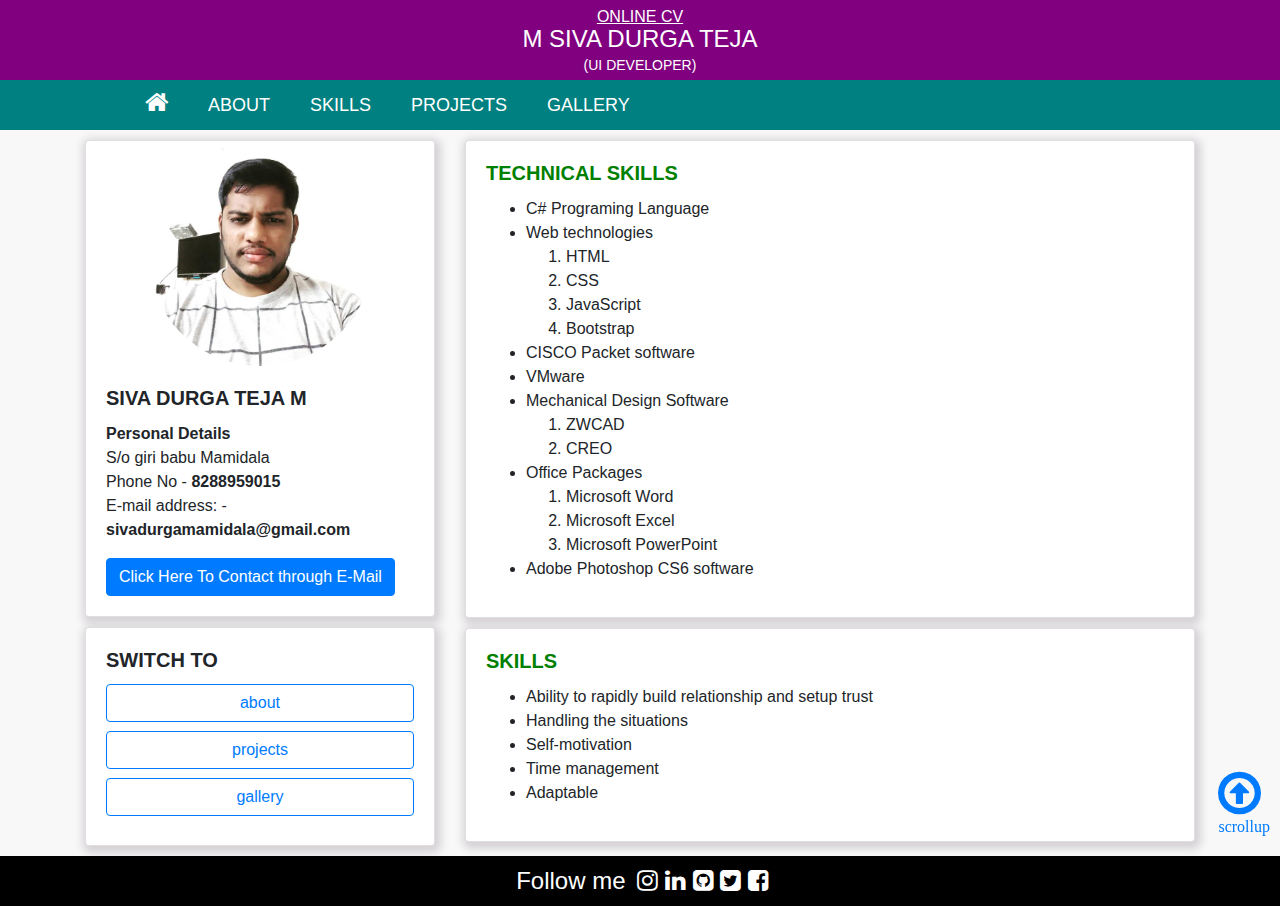
<file: skills.html>
<!DOCTYPE html>
<html>
    <head>
        <title>Sivadurga Mamidala/skills</title>
        <link rel="icon" href="images/logo8288.png">
        <meta name="viewport" content="width=device-width, initial-scale=1">
        <link rel="stylesheet" href="https://stackpath.bootstrapcdn.com/bootstrap/4.5.0/css/bootstrap.min.css">
        <script src="https://code.jquery.com/jquery-3.5.1.slim.min.js"></script>
        <script src="https://cdn.jsdelivr.net/npm/popper.js@1.16.0/dist/umd/popper.min.js"></script>
        <script src="https://stackpath.bootstrapcdn.com/bootstrap/4.5.0/js/bootstrap.min.js"></script>
        <link rel="stylesheet" href="skills.css">
        <link rel="stylesheet" href="https://stackpath.bootstrapcdn.com/font-awesome/4.7.0/css/font-awesome.min.css">
    </head>
    <body>
       <div class="page">
           <div class="title">
               <a href="index.html">
                <span id="cv">online cv</span>
                <div>
                 <p id="name">M siva durga teja</p>
                 <p id="tag">(ui developer)</p>
                </div>
               </a>
           </div>
            <div class="nav" id="nav">
                <div class="container">
                    <ul>
                        <li><a href="index.html"><i class="fa fa-home"></i></a></li>
                        <li><a href="about.html" >About</a></li>
                        <li><a href="skills.html">skills</a></li>
                        <li><a href="projects.html">projects</a></li>
                        <li><a href="gallery.html">gallery</a></li>
                    </ul>
                </div>
            </div>
            <div class="section container">
                <div class="row">
                    <div class="col-4">
                        <div class="card">
                            <img class="card-img-top" src="images/pp.jpg" alt="Card image cap">
                            <div class="card-body">
                              <h5 class="card-title"><b>siva durga teja m</b></h5>
                              <p class="card-text">
                                  <b style="text-align: center;">Personal Details</b><br>
                                S/o giri babu Mamidala <br>
                                Phone No -<b> 8288959015</b><br>
                                E-mail address: -<b>sivadurgamamidala@gmail.com</b></i>
                                </p>
                              <a href="mailto:sivadurgamamidala@gmail.com" class="btn btn-primary">Click Here To Contact through E-Mail</a>
                            </div>
                        </div>    
                        <div class="card card-gap switch">
                            <div class="card-body">
                              <h5 class="card-title"><b>Switch to</b></h5>
                                <div class="form-group">
                                    <a href="about.html" class="form-control btn btn-outline-primary" id="skills" >about</a>
                                </div>
                                <div class="form-group">
                                    <button type="button" class="form-control btn btn-outline-primary" id="projects" onclick="location.href='projects.html'">
                                        projects
                                    </button>
                                </div>
                                <div class="form-group">
                                    <a href="gallery.html" class="form-control btn btn-outline-primary" id="gallery" >gallery</a>
                                </div>
                            </div>
                        </div>                       
                    </div>
                    <div class="col-8">
                        <div class="card">
                            <div class="card-body">
                                <h5 class="card-title card-title1"><b>Technical Skills</b></h5>
                                <ul>
                                    <li>C# Programing Language</li>
                                    <li>Web technologies</li>
                                    <ol>
                                        <li>HTML</li>
                                        <li>CSS</li>
                                        <li>JavaScript</li>
                                        <li>Bootstrap</li>
                                    </ol>
                                    <li>CISCO Packet software</li>
                                    <li>VMware</li>
                                    <li>Mechanical Design Software</li>
                                    <ol>
                                        <li>ZWCAD</li>
                                        <li>CREO</li>
                                    </ol>
                                    <li>Office Packages</li>
                                    <ol>
                                        <li>Microsoft Word</li>
                                        <li>Microsoft Excel</li>
                                        <li>Microsoft PowerPoint</li>
                                    </ol>
                                    <li>Adobe Photoshop CS6 software</li>
                                </ul>
                            </div>
                          </div>
                          <div class="card card-gap skills">
                            <div class="card-body">
                                <h5 class="card-title card-title1"><b>Skills</b></h5>
                                <ul>
                                    <li>Ability to rapidly build relationship and setup trust</li>
                                    <li>Handling the situations</li>
                                    <li>Self-motivation</li>
                                    <li>Time management</li>
                                    <li>Adaptable</li>
                                </ul>
                            </div>
                          </div>
                          <div class="card card-gap switch1">
                            <div class="card-body">
                              <h5 class="card-title"><b>Switch to</b></h5>
                                <div class="form-group">
                                    <a href="skills.html" class="form-control btn btn-outline-primary" id="skills" >skills</a>
                                </div>
                                <div class="form-group">
                                    <button type="button" class="form-control btn btn-outline-primary" id="projects" onclick="location.href='projects.html'">
                                        projects
                                    </button>
                                </div>
                                <div class="form-group">
                                    <a href="gallery.html" class="form-control btn btn-outline-primary" id="gallery" >gallery</a>
                                </div>
                            </div>
                        </div>    
                    </div>
                </div>
                
            </div>
            <div>
                <a href="#cv">
                    <i class="fa fa-arrow-circle-o-up" aria-hidden="true"><br><p id="scroll">scrollup</p></i>
                </a>
            </div>
            <div class="footer">
                <span>Follow me</span>
                    <a href="https://www.instagram.com/sivadurgamamidala/" target="_blank">
                        <i class="fa fa-instagram"></i>
                    </a>
                    <a href="https://www.linkedin.com/in/sivadurgateja-mamidala-160527113/" target="_blank">
                        <i class="fa fa-linkedin"></i>
                    </a>
                    <a href="https://github.com/sivadurgamamidala" target="_blank">
                        <i class="fa fa-github-square"></i>
                    </a>
                    <a href="https://www.twitter.com/sivadurga1234" target="_blank">
                        <i class="fa fa-twitter-square"></i>
                    </a>
                    <a href="https://www.facebook.com/sivadurga.mamidala/" target="_blank">
                        <i class="fa fa-facebook-square"></i>
                    </a>
            </div>
       </div>
    </body>
</html>
</file>
<file: index.css>
@media (min-width: 1200px) {
  body {
    background-color: #f8f8f8;
  }
  body .page .title {
    background-color: purple;
    width: 100%;
    height: 80px;
    color: white;
    text-transform: uppercase;
    text-align: center;
    padding: 5px;
  }
  body .page .title a {
    text-decoration: none;
  }
  body .page .title #cv {
    text-decoration: underline;
    color: white;
  }
  body .page .title div #name {
    font-size: 24px;
    line-height: 20px;
    color: white;
  }
  body .page .title div #tag {
    font-size: 14px;
    line-height: 0px;
    color: white;
  }
  body .page .nav {
    width: 100%;
    height: 50px;
    background-color: teal;
    margin: auto;
  }
  body .page .nav .container ul {
    list-style-type: none;
  }
  body .page .nav .container ul li {
    display: inline;
  }
  body .page .nav .container ul li a {
    color: white;
    line-height: 50px;
    padding: 0px 20px;
    float: left;
    text-decoration: none;
    font-size: 18px;
    text-transform: uppercase;
    text-align: center;
  }
  body .page .nav .container ul li a .fa-home {
    font-size: 25px !important;
  }
  body .page .nav .container ul li a:hover {
    color: teal;
    background-color: white;
  }
  body .page .section {
    margin-top: 10px;
  }
  body .page .section .row .col-4 {
    max-width: 500px;
    margin-left: auto;
    margin-right: auto;
  }
  body .page .section .row .col-4 .card {
    box-shadow: 2px 3px 8px 4px #d5d1d5;
  }
  body .page .section .row .col-4 .card .card-img-top {
    width: 225px;
    height: 225px;
    margin-left: auto;
    margin-right: auto;
    display: block;
    border-radius: 50%;
    background-color: whitesmoke;
  }
  body .page .section .row .col-4 .card .card-body .card-title {
    text-transform: uppercase;
  }
  body .page .section .row .col-4 .card .card-body .card-title {
    text-transform: uppercase;
  }
  body .page .section .row .col-4 .card .card-body .form-group {
    margin-bottom: 9px !important;
  }
  body .page .section .row .col-8 .card {
    box-shadow: 2px 3px 8px 4px #d5d1d5;
  }
  body .page .section .row .col-8 .card .card-body .card-title .edu-size {
    font-size: 17px;
    text-transform: uppercase;
  }
  body .page .section .row .col-8 .card .card-body .edu-size {
    text-transform: uppercase;
  }
  body .page .section .row .col-8 .card .card-body .Educational .edu-size {
    font-size: 17px;
    text-transform: uppercase;
  }
  body .page .section .row .col-8 .card .card-body .Educational form table tr th {
    padding: 0px 10px;
    float: left;
    display: block;
    text-align: center;
    border: 1px solid black;
    word-wrap: break-word;
    height: 50px;
  }
  body .page .section .row .col-8 .card .card-body .Educational form table tr .course, body .page .section .row .col-8 .card .card-body .Educational form table tr .board, body .page .section .row .col-8 .card .card-body .Educational form table tr .institution {
    width: 166px;
  }
  body .page .section .row .col-8 .card .card-body .Educational form table tr .year {
    width: 80px;
  }
  body .page .section .row .col-8 .card .card-body .Educational form table tr .cgpa {
    width: 107px;
  }
  body .page .section .row .col-8 .card .card-body .Educational form table tr td {
    padding: 0px 10px;
    float: left;
    display: block;
    text-align: center;
    border: 1px solid black;
    word-wrap: break-word;
    height: 100px;
  }
  body .page .section .row .col-8 .card .card-body .Educational form table tr .course, body .page .section .row .col-8 .card .card-body .Educational form table tr .board, body .page .section .row .col-8 .card .card-body .Educational form table tr .institution {
    width: 166px;
  }
  body .page .section .row .col-8 .card .card-body .Educational form table tr .year {
    width: 80px;
  }
  body .page .section .row .col-8 .card .card-body .Educational form table tr .cgpa {
    width: 107px;
  }
  body .page .section .row .col-8 .card .card-body .Internship .intern-size {
    font-size: 17px;
    text-transform: uppercase;
  }
  body .page .section .row .col-8 .card .card-body .Internship ul li a {
    text-decoration: none !important;
  }
  body .page .section .row .col-8 .card .card-body .project .project-size {
    font-size: 17px;
    text-transform: uppercase;
  }
  body .page .section .row .col-8 .card .card-body .project ul li a {
    text-decoration: none !important;
  }
  body .page .section .row .col-8 .card .card-body .Responsibility {
    text-align: justify;
  }
  body .page .section .row .col-8 .card .card-body .Responsibility .intern-size {
    font-size: 17px;
    text-transform: uppercase;
  }
  body .page .section .row .col-8 .hobbies-display {
    display: none;
  }
  body .page div a .fa-arrow-circle-o-up {
    position: fixed;
    bottom: 40px;
    right: 9px;
    font-size: 50px !important;
  }
  body .page div a .fa-arrow-circle-o-up #scroll {
    font-size: 16px;
  }
  body .page .footer {
    width: 100%;
    height: 50px;
    position: absolute;
    display: block;
    color: white;
    background-color: black;
    text-align: center;
    margin-top: 10px;
    font-size: 24px;
    line-height: 50px;
    float: left;
    text-transform: uppercase;
  }
  body .page .footer span {
    padding: 0px 5px;
  }
  body .page .footer a {
    color: white;
    text-decoration: none;
  }

  .card-gap {
    margin-top: 10px;
  }
}
@media (min-width: 768px) and (max-width: 1199px) {
  body {
    background-color: #f8f8f8;
  }
  body .page .title {
    background-color: purple;
    width: 100%;
    height: 80px;
    color: white;
    text-transform: uppercase;
    text-align: center;
    padding: 5px;
  }
  body .page .title a {
    text-decoration: none;
  }
  body .page .title #cv {
    text-decoration: underline;
    color: white;
  }
  body .page .title div #name {
    font-size: 24px;
    line-height: 20px;
    color: white;
  }
  body .page .title div #tag {
    font-size: 14px;
    line-height: 0px;
    color: white;
  }
  body .page .nav {
    width: 100%;
    height: 50px;
    background-color: teal;
    margin: auto;
  }
  body .page .nav .container ul {
    list-style-type: none;
  }
  body .page .nav .container ul li {
    display: inline;
  }
  body .page .nav .container ul li a {
    color: white;
    line-height: 50px;
    padding: 0px 20px;
    float: left;
    text-decoration: none;
    font-size: 18px;
    text-transform: uppercase;
    text-align: center;
  }
  body .page .nav .container ul li a .fa-home {
    font-size: 25px !important;
  }
  body .page .nav .container ul li a:hover {
    color: teal;
    background-color: white;
  }
  body .page .section {
    margin-top: 10px;
  }
  body .page .section .row .col-4 {
    max-width: 350px;
    margin-left: auto;
    margin-right: auto;
  }
  body .page .section .row .col-4 .card {
    box-shadow: 2px 3px 8px 4px #d5d1d5;
  }
  body .page .section .row .col-4 .card .card-img-top {
    width: 225px;
    height: 225px;
    margin-left: auto;
    margin-right: auto;
    display: block;
    border-radius: 50%;
    background-color: whitesmoke;
  }
  body .page .section .row .col-4 .card .card-body .card-title {
    text-transform: uppercase;
  }
  body .page .section .row .col-4 .card .card-body .card-title {
    text-transform: uppercase;
  }
  body .page .section .row .col-4 .card .card-body .form-group {
    margin-bottom: 9px !important;
  }
  body .page .section .row .col-8 {
    margin-left: auto;
    margin-right: auto;
    line-height: 20px;
  }
  body .page .section .row .col-8 .card {
    box-shadow: 2px 3px 8px 4px #d5d1d5;
  }
  body .page .section .row .col-8 .card .card-body .card-title .edu-size {
    font-size: 17px;
    text-transform: uppercase;
  }
  body .page .section .row .col-8 .card .card-body .edu-size {
    text-transform: uppercase;
  }
  body .page .section .row .col-8 .card .card-body .Educational .edu-size {
    font-size: 17px;
    text-transform: uppercase;
  }
  body .page .section .row .col-8 .card .card-body .Educational form {
    overflow-x: scroll;
  }
  body .page .section .row .col-8 .card .card-body .Educational form table {
    overflow: hidden;
    width: 640px;
  }
  body .page .section .row .col-8 .card .card-body .Educational form table tr th {
    padding: 0px 10px;
    float: left;
    display: block;
    text-align: center;
    border: 1px solid black;
    word-wrap: break-word;
    height: 50px;
  }
  body .page .section .row .col-8 .card .card-body .Educational form table tr .course, body .page .section .row .col-8 .card .card-body .Educational form table tr .board, body .page .section .row .col-8 .card .card-body .Educational form table tr .institution {
    width: 150px;
  }
  body .page .section .row .col-8 .card .card-body .Educational form table tr .year {
    width: 80px;
  }
  body .page .section .row .col-8 .card .card-body .Educational form table tr .cgpa {
    width: 107px;
  }
  body .page .section .row .col-8 .card .card-body .Educational form table tr td {
    padding: 0px 10px;
    float: left;
    display: block;
    text-align: center;
    border: 1px solid black;
    word-wrap: break-word;
    height: 100px;
  }
  body .page .section .row .col-8 .card .card-body .Educational form table tr .course, body .page .section .row .col-8 .card .card-body .Educational form table tr .board, body .page .section .row .col-8 .card .card-body .Educational form table tr .institution {
    width: 150px;
  }
  body .page .section .row .col-8 .card .card-body .Educational form table tr .year {
    width: 80px;
  }
  body .page .section .row .col-8 .card .card-body .Educational form table tr .cgpa {
    width: 107px;
  }
  body .page .section .row .col-8 .card .card-body .Internship {
    text-align: justify;
  }
  body .page .section .row .col-8 .card .card-body .Internship .intern-size {
    font-size: 17px;
    text-transform: uppercase;
  }
  body .page .section .row .col-8 .card .card-body .Internship ul li a {
    text-decoration: none !important;
  }
  body .page .section .row .col-8 .card .card-body .project {
    text-align: justify;
  }
  body .page .section .row .col-8 .card .card-body .project .project-size {
    font-size: 17px;
    text-transform: uppercase;
  }
  body .page .section .row .col-8 .card .card-body .project ul li a {
    text-decoration: none !important;
  }
  body .page .section .row .col-8 .card .card-body .Responsibility {
    text-align: justify;
  }
  body .page .section .row .col-8 .card .card-body .Responsibility .intern-size {
    font-size: 17px;
    text-transform: uppercase;
  }
  body .page .section .row .col-8 .hobbies-display {
    display: none;
  }
}
@media (min-width: 768px) and (max-width: 1199px) and (min-width: 768px) {
  body .page .section .row .col-8 {
    max-width: 395px;
  }
}
@media (min-width: 768px) and (max-width: 1199px) and (min-width: 980px) {
  body .page .section .row .col-8 {
    max-width: 395px;
  }
}
@media (min-width: 768px) and (max-width: 1199px) and (min-width: 992px) {
  body .page .section .row .col-8 {
    max-width: 620px;
  }
}
@media (min-width: 768px) and (max-width: 1199px) and (min-width: 1100px) {
  body .page .section .row .col-8 {
    max-width: 635px;
  }
}
@media (min-width: 768px) and (max-width: 1199px) {
  body .page div a .fa-arrow-circle-o-up {
    position: fixed;
    bottom: 40px;
    right: 9px;
    font-size: 45px !important;
  }
  body .page div a .fa-arrow-circle-o-up #scroll {
    font-size: 13px;
  }
}
@media (min-width: 768px) and (max-width: 1199px) {
  body .page .footer {
    width: 100%;
    height: 50px;
    position: absolute;
    display: block;
    color: white;
    background-color: black;
    text-align: center;
    margin-top: 10px;
    font-size: 24px;
    line-height: 50px;
    float: left;
    text-transform: uppercase;
  }
  body .page .footer span {
    padding: 0px 5px;
  }
  body .page .footer a {
    color: white;
    text-decoration: none;
  }
}
@media (min-width: 768px) and (max-width: 1199px) {
  .card-gap {
    margin-top: 10px;
  }
}
@media (min-width: 500px) and (max-width: 767px) {
  body {
    background-color: yellow;
  }
  body .page .title {
    background-color: purple;
    width: 100%;
    height: 50px;
    color: white;
    text-transform: uppercase;
    text-align: center;
    padding: 2px;
  }
  body .page .title a {
    text-decoration: none;
  }
  body .page .title #cv {
    text-decoration: underline;
    color: white;
  }
  body .page .title div #name {
    font-size: 16px;
    line-height: 10px;
    color: white;
  }
  body .page .title div #tag {
    display: none;
  }
  body .page .nav {
    width: 100%;
    height: 34px;
    background-color: teal;
    margin: auto;
  }
  body .page .nav .container ul {
    list-style-type: none;
  }
  body .page .nav .container ul li {
    display: inline;
  }
  body .page .nav .container ul li a {
    color: white;
    line-height: 34px;
    padding: 0px 10px;
    float: left;
    text-decoration: none;
    font-size: 18px;
    text-transform: uppercase;
    text-align: center;
  }
  body .page .nav .container ul li a .fa-home {
    font-size: 22px !important;
  }
  body .page .nav .container ul li a:hover {
    color: teal;
    background-color: white;
  }
  body .page .section {
    margin-top: 10px;
  }
  body .page .section .row .col-4 {
    max-width: 350px;
    margin-left: auto;
    margin-right: auto;
  }
  body .page .section .row .col-4 .card {
    box-shadow: 2px 3px 8px 4px rgba(88, 88, 84, 0.822);
  }
  body .page .section .row .col-4 .card .card-img-top {
    width: 225px;
    height: 225px;
    margin-left: auto;
    margin-right: auto;
    display: block;
    border-radius: 50%;
    background-color: whitesmoke;
  }
  body .page .section .row .col-4 .card .card-body .card-title {
    text-transform: uppercase;
  }
  body .page .section .row .col-4 .hobbies {
    display: none;
  }
  body .page .section .row .col-4 .card .card-body .card-title {
    text-transform: uppercase;
  }
  body .page .section .row .col-4 .card .card-body .form-group {
    margin-bottom: 9px !important;
  }
  body .page .section .row .col-8 {
    margin-left: auto;
    margin-right: auto;
    margin-top: 10px;
    line-height: 20px;
    float: left;
    max-width: 450px;
    flex: none;
  }
  body .page .section .row .col-8 .card {
    box-shadow: 2px 3px 8px 4px rgba(88, 88, 84, 0.822);
  }
  body .page .section .row .col-8 .card .card-body .card-title .edu-size {
    font-size: 17px;
    text-transform: uppercase;
  }
  body .page .section .row .col-8 .card .card-body .edu-size {
    font-size: 17px;
    text-transform: uppercase;
  }
  body .page .section .row .col-8 .card .card-body .Educational .edu-size {
    font-size: 17px;
    text-transform: uppercase;
  }
  body .page .section .row .col-8 .card .card-body .Educational form {
    overflow-x: scroll;
  }
  body .page .section .row .col-8 .card .card-body .Educational form table {
    overflow: hidden;
    width: 640px;
  }
  body .page .section .row .col-8 .card .card-body .Educational form table tr th {
    padding: 0px 10px;
    float: left;
    display: block;
    text-align: center;
    border: 1px solid black;
    word-wrap: break-word;
    height: 50px;
  }
  body .page .section .row .col-8 .card .card-body .Educational form table tr .course, body .page .section .row .col-8 .card .card-body .Educational form table tr .board, body .page .section .row .col-8 .card .card-body .Educational form table tr .institution {
    width: 150px;
  }
  body .page .section .row .col-8 .card .card-body .Educational form table tr .year {
    width: 80px;
  }
  body .page .section .row .col-8 .card .card-body .Educational form table tr .cgpa {
    width: 107px;
  }
  body .page .section .row .col-8 .card .card-body .Educational form table tr td {
    padding: 0px 10px;
    float: left;
    display: block;
    text-align: center;
    border: 1px solid black;
    word-wrap: break-word;
    height: 100px;
  }
  body .page .section .row .col-8 .card .card-body .Educational form table tr .course, body .page .section .row .col-8 .card .card-body .Educational form table tr .board, body .page .section .row .col-8 .card .card-body .Educational form table tr .institution {
    width: 150px;
  }
  body .page .section .row .col-8 .card .card-body .Educational form table tr .year {
    width: 80px;
  }
  body .page .section .row .col-8 .card .card-body .Educational form table tr .cgpa {
    width: 107px;
  }
  body .page .section .row .col-8 .card .card-body .Internship {
    text-align: justify;
  }
  body .page .section .row .col-8 .card .card-body .Internship .intern-size {
    font-size: 17px;
    text-transform: uppercase;
  }
  body .page .section .row .col-8 .card .card-body .Internship ul li a {
    text-decoration: none !important;
  }
  body .page .section .row .col-8 .card .card-body .project {
    text-align: justify;
  }
  body .page .section .row .col-8 .card .card-body .project .project-size {
    font-size: 17px;
    text-transform: uppercase;
  }
  body .page .section .row .col-8 .card .card-body .project ul li a {
    text-decoration: none !important;
  }
  body .page .section .row .col-8 .card .card-body .Responsibility {
    text-align: justify;
  }
  body .page .section .row .col-8 .card .card-body .Responsibility .intern-size {
    font-size: 17px;
    text-transform: uppercase;
  }
  body .page .section .row .col-8 .card .card-body .card-title {
    text-transform: uppercase;
  }
  body .page .section .row .col-8 .card .card-body .form-group {
    margin-bottom: 4px !important;
  }
  body .page div a .fa-arrow-circle-o-up {
    position: fixed;
    bottom: 25px;
    right: 10px;
    font-size: 30px !important;
  }
  body .page div a .fa-arrow-circle-o-up #scroll {
    font-size: 16px;
    margin-left: -10px;
  }
  body .page .footer {
    width: 100%;
    height: 30px;
    position: absolute;
    display: block;
    color: white;
    background-color: black;
    text-align: center;
    margin-top: 10px;
    font-size: 16px;
    line-height: 30px;
    float: left;
    text-transform: uppercase;
  }
  body .page .footer span {
    padding: 0px 5px;
  }
  body .page .footer a {
    color: white;
    text-decoration: none;
  }

  .card-gap {
    margin-top: 10px;
  }
}
@media (min-width: 360px) and (max-width: 499px) {
  body {
    background-color: #f8f8f8;
  }
  body .page .title {
    background-color: purple;
    width: 100%;
    height: 50px;
    color: white;
    text-transform: uppercase;
    text-align: center;
    padding: 2px;
  }
  body .page .title a {
    text-decoration: none;
  }
  body .page .title #cv {
    text-decoration: underline;
    color: white;
  }
  body .page .title div #name {
    font-size: 16px;
    line-height: 10px;
    color: white;
  }
  body .page .title div #tag {
    display: none;
  }
  body .page .nav {
    width: 100%;
    height: 170px;
    background-color: white;
    margin: auto;
  }
  body .page .nav .container {
    margin-left: auto;
    margin-right: auto;
    text-align: center;
  }
  body .page .nav .container ul {
    list-style-type: none;
  }
  body .page .nav .container ul li a {
    color: blue;
    line-height: 34px;
    padding: 0px 10px;
    text-decoration: none;
    font-size: 18px;
    text-transform: uppercase;
    text-align: center;
  }
  body .page .nav .container ul li a .fa-home {
    font-size: 22px !important;
  }
  body .page .nav .container ul li a:hover {
    color: green;
  }
  body .page .section {
    margin-top: 10px;
  }
  body .page .section .row .col-4 {
    max-width: 350px;
    margin-left: auto;
    margin-right: auto;
  }
  body .page .section .row .col-4 .card {
    box-shadow: 2px 3px 8px 4px rgba(88, 88, 84, 0.822);
  }
  body .page .section .row .col-4 .card .card-img-top {
    width: 225px;
    height: 225px;
    margin-left: auto;
    margin-right: auto;
    display: block;
    border-radius: 50%;
    background-color: whitesmoke;
  }
  body .page .section .row .col-4 .card .card-body .card-title {
    text-transform: uppercase;
  }
  body .page .section .row .col-4 .hobbies {
    display: none;
  }
  body .page .section .row .col-4 .card .card-body .card-title {
    text-transform: uppercase;
  }
  body .page .section .row .col-4 .card .card-body .form-group {
    margin-bottom: 9px !important;
  }
  body .page .section .row .col-8 {
    margin-left: auto;
    margin-right: auto;
    margin-top: 10px;
    line-height: 20px;
    float: left;
    max-width: 350px;
    flex: none;
  }
  body .page .section .row .col-8 .card {
    box-shadow: 2px 3px 8px 4px #958d8d;
  }
  body .page .section .row .col-8 .card .card-body .card-title .edu-size {
    font-size: 17px;
    text-transform: uppercase;
  }
  body .page .section .row .col-8 .card .card-body .edu-size {
    font-size: 17px;
    text-transform: uppercase;
  }
  body .page .section .row .col-8 .card .card-body .Educational .edu-size {
    font-size: 17px;
    text-transform: uppercase;
  }
  body .page .section .row .col-8 .card .card-body .Educational form {
    overflow-x: scroll;
  }
  body .page .section .row .col-8 .card .card-body .Educational form table {
    overflow: hidden;
    width: 640px;
  }
  body .page .section .row .col-8 .card .card-body .Educational form table tr th {
    padding: 0px 10px;
    float: left;
    display: block;
    text-align: center;
    border: 1px solid black;
    word-wrap: break-word;
    height: 50px;
  }
  body .page .section .row .col-8 .card .card-body .Educational form table tr .course, body .page .section .row .col-8 .card .card-body .Educational form table tr .board, body .page .section .row .col-8 .card .card-body .Educational form table tr .institution {
    width: 150px;
  }
  body .page .section .row .col-8 .card .card-body .Educational form table tr .year {
    width: 80px;
  }
  body .page .section .row .col-8 .card .card-body .Educational form table tr .cgpa {
    width: 107px;
  }
  body .page .section .row .col-8 .card .card-body .Educational form table tr td {
    padding: 0px 10px;
    float: left;
    display: block;
    text-align: center;
    border: 1px solid black;
    word-wrap: break-word;
    height: 100px;
  }
  body .page .section .row .col-8 .card .card-body .Educational form table tr .course, body .page .section .row .col-8 .card .card-body .Educational form table tr .board, body .page .section .row .col-8 .card .card-body .Educational form table tr .institution {
    width: 150px;
  }
  body .page .section .row .col-8 .card .card-body .Educational form table tr .year {
    width: 80px;
  }
  body .page .section .row .col-8 .card .card-body .Educational form table tr .cgpa {
    width: 107px;
  }
  body .page .section .row .col-8 .card .card-body .Internship {
    text-align: justify;
  }
  body .page .section .row .col-8 .card .card-body .Internship .intern-size {
    font-size: 17px;
    text-transform: uppercase;
  }
  body .page .section .row .col-8 .card .card-body .Internship ul li a {
    text-decoration: none !important;
  }
  body .page .section .row .col-8 .card .card-body .project {
    text-align: justify;
  }
  body .page .section .row .col-8 .card .card-body .project .project-size {
    font-size: 17px;
    text-transform: uppercase;
  }
  body .page .section .row .col-8 .card .card-body .project ul li a {
    text-decoration: none !important;
  }
  body .page .section .row .col-8 .card .card-body .Responsibility {
    text-align: justify;
  }
  body .page .section .row .col-8 .card .card-body .Responsibility .intern-size {
    font-size: 17px;
    text-transform: uppercase;
  }
  body .page div a .fa-arrow-circle-o-up {
    position: fixed;
    bottom: 25px;
    right: 10px;
    font-size: 30px !important;
  }
  body .page div a .fa-arrow-circle-o-up #scroll {
    font-size: 16px;
    margin-left: -10px;
  }
  body .page .footer {
    width: 100%;
    height: 30px;
    position: absolute;
    display: block;
    color: white;
    background-color: black;
    text-align: center;
    margin-top: 10px;
    font-size: 16px;
    line-height: 30px;
    float: left;
    text-transform: uppercase;
  }
  body .page .footer span {
    padding: 0px 5px;
  }
  body .page .footer a {
    color: white;
    text-decoration: none;
  }

  .card-gap {
    margin-top: 10px;
  }
}/*# sourceMappingURL=index.css.map */
</file>
<file: about.css>
@media (min-width:1200px){
    body{
        background-color: rgb(248, 248, 248);
    }
    .title{
        background-color: purple;
        width: 100%;
        height: 80px;
        color: white;
        text-transform: uppercase;
        text-align: center;
        padding: 5px;
    }
    #cv{
        text-decoration: underline;
        color: white;
    }
    #name{
        font-size: 24px;
        line-height: 20px;
        color: white;
    }
    #tag{
        font-size: 14px;
        line-height: 0px;
        color: white;
    }
    .page .title a{
        text-decoration: none;
    }
    .nav{
        width: 100%;
        height: 50px;
        background-color: teal;
        margin: auto;
    }
    .nav .container ul{
        list-style-type: none;
    }
    .nav .container ul li{
        display: inline;
    }
    .nav .container ul li a{
        color:white;
        float: left;
        text-decoration: none;
        font-size: 18px;
        text-transform: uppercase;
        line-height: 50px;
        padding:0px 20px;
        text-align: center;
    }
    .fa-home{
        font-size: 25px !important;
    }
    
    .nav .container li a:hover{
        color: teal;
        background-color: white;
    }
    .section{
        margin-top: 10px;
    }
    .col-4{
        max-width: 500px;
    }
    .card-title{text-transform: uppercase;}
    .col-4 .card-img-top{
        width: 225px;
        height: 225px;
        margin-left: auto;
        margin-right: auto;
        display: block;
        border-radius: 50%;
        background-color: whitesmoke;
    }
    .card{
        box-shadow: 2px 3px 8px 4px #d5d1d5;
    }
    .card-gap{
        margin-top: 10px;
    }
    .card .card-body .form-group{
        margin-bottom: 9px !important;
    }
    .edu-size,.intern-size,.project-size{
        font-size: 20px;
        text-transform: uppercase;
    }
    .Educational form table tr th,.Educational form table tr td{
        padding: 0px 10px;
        float: left;
        display: block;
        text-align: center;
        border: 1px solid black;
        word-wrap: break-word;
    }
    .Educational form table tr th{
        height: 50px;
    }
    .Educational form table tr td{
        height: 100px;
    }
    .course,.board,.institution{
        width: 166px;
    }
    .year{
        width: 80px;
    }
    .cgpa{
        width: 107px;
    }
    ul li a{
        text-decoration: none !important;
    }
    .hobbies-display{
        display: none;
    }
    .fa-arrow-circle-o-up{
        position: fixed;
        top: 540px;
        left: 1270px;
        font-size: 50px !important;
    }
    #scroll{
        font-size: 16px;
    }
    .footer{
        width: 100%;
        height: 50px;
        position: absolute;
        display: block;
        color: white;
        background-color: black;
        text-align: center;
        margin-top:10px;
        font-size: 24px;
        line-height: 50px;
        float: left;
    }
    .footer span{
        padding: 0px 5px;
    }
    .footer a{
        color: white;
        text-decoration: none;
    }
    .footer a li{
        margin-right: auto;
        margin-left: auto;
        display: block;
        list-style-type:none ;
    }
    
}
@media (min-width:768px) and (max-width:1199px){
    body{
        background-color: rgb(248, 248, 248);
    }
    .title{
        background-color: purple;
        width: 100%;
        height: 80px;
        color: white;
        text-transform: uppercase;
        text-align: center;
        padding: 5px;
    }
    #cv{
        text-decoration: underline;
        color: white;
    }
    #name{
        font-size: 24px;
        line-height: 20px;
        color: white;
    }
    #tag{
        font-size: 14px;
        line-height: 0px;
        color: white;
    }
    .page .title a{
        text-decoration: none;
    }
    .nav{
        width: 100%;
        height: 50px;
        background-color: teal;
        margin: auto;
    }
    .nav .container ul{
        list-style-type: none;
    }
    .nav .container ul li{
        display: inline;
    }
    .nav .container ul li a{
        color:white;
        float: left;
        text-decoration: none;
        font-size: 18px;
        text-transform: uppercase;
        line-height: 50px;
        padding:0px 20px;
        text-align: center;
    }
    .fa-home{
        font-size: 25px !important;
    }
    .nav .container li a:hover{
        color: teal;
        background-color: white;
    }
    .section{
        margin-top: 10px;
    }
    .col-4{
        max-width: 350px;
        margin-left: auto;
        margin-right: auto;
    }
    .card-title{text-transform: uppercase;}
    .col-4 .card-img-top{
        width: 225px;
        height: 225px;
        margin-left: auto;
        margin-right: auto;
        display: block;
        border-radius: 50%;
        background-color: whitesmoke;
    }
    .card{
        box-shadow: 2px 3px 8px 4px #d5d1d5;
    }
    .card-gap{
        margin-top: 10px;
    }
    .card .card-body .form-group{
        margin-bottom: 4px !important;
    }
    .edu-size,.intern-size,.project-size{
        font-size: 20px;
        text-transform: uppercase;
    }
    .hobbies{
        display: block;
    }
    .col-8{
        margin-left: auto;
        margin-right: auto;
        line-height: 20px;
    }
    @media (min-width:768px){
        .col-8{
            max-width: 395px;
        }
    }
    @media (min-width:800px){
        .col-8{
            max-width: 395px;
        }
    }
    @media (min-width:992px){
        .col-8{
            max-width: 620px;
        }
    }
    @media (min-width:1100px){
        .col-8{
            max-width: 635px;
        }
    }
    .Internship,.project,.Responsibility{
        text-align: justify;
    }
    .Educational form{
        overflow-x: scroll;
    }
    .Educational form table{
        overflow: hidden;
        width: 640px;
    }
    .Educational form table tr th,.Educational form table tr td{
        padding: 0px 10px;
        float: left;
        display: block;
        text-align: center;
        border: 1px solid black;
        word-wrap: break-word;
    }
    .Educational form table tr th{
        height: 50px;
    }
    .Educational form table tr td{
        height: 100px;
    }
    .course,.board,.institution{
        width: 150px;
    }
    .year{
        width: 80px;
    }
    .cgpa{
        width: 107px;
    }
    ul li a{
        text-decoration: none !important;
    }
    .hobbies-display{
        display: none;
    }
    .fa-arrow-circle-o-up{
        position: fixed;
        bottom: 50px;
        right: 10px;
        font-size: 30px !important;
    }
    #scroll{
        font-size: 16px;
    }
    .fa-arrow-circle-o-up #scroll{
        margin-left: -10px;
    }
    .footer{
        width: 100%;
        height: 50px;
        position: absolute;
        display: block;
        color: white;
        background-color: black;
        text-align: center;
        margin-top:10px;
        font-size: 24px;
        line-height: 50px;
        float: left;
        text-transform: capitalize;
    }
    .footer span{
        padding: 0px 5px;
    }
    .footer a{
        color: white;
        text-decoration: none;
    } 
}
@media (min-width:500px) and (max-width:767px){
    body{
        background-color:yellow;
    }
    .title{
        background-color: purple;
        width: 100%;
        height: 50px;
        color: white;
        text-transform: uppercase;
        text-align: center;
        padding: 2px;
    }
    #cv{
        text-decoration: underline;
        color: white;
    }
    #name{
        font-size: 16px;
        line-height: 10px;
        color: white;
    }
    #tag{
        display: none;
    }
    .page .title a{
        text-decoration: none;
    }
    .nav{
        width: 100%;
        height: 34px;
        background-color: teal;
        margin: auto;
    }
    .nav .container ul{
        list-style-type: none;
    }
    .nav .container ul li{
        display: inline;
    }
    .nav .container ul li a{
        color:white;
        float: left;
        text-decoration: none;
        font-size: 18px;
        text-transform: uppercase;
        line-height: 34px;
        padding:0px 10px;
        text-align: center;
    }
    .fa-home{
        font-size: 22px !important;
    }
    .nav .container li a:hover{
        color: teal;
        background-color: white;
    }
    .section{
        margin-top: 10px;
    }
    .col-4{
        max-width: 350px;
        margin-left: auto;
        margin-right: auto;
    }
    .card-title{
        text-transform: uppercase;
        font-size: 16px;
        text-align: center;
    }
    .col-4 .card-img-top{
        width: 225px;
        height: 225px;
        margin-left: auto;
        margin-right: auto;
        display: block;
        border-radius: 50%;
        background-color: whitesmoke;
    }
    .card{
        box-shadow: 2px 3px 8px 4px rgba(88, 88, 84, 0.822);
    }
    .card-gap{
        margin-top: 10px;
    }
    .card .card-body .form-group{
        margin-bottom: 4px !important;
    }
    .edu-size,.intern-size,.project-size{
        font-size: 17px;
        text-transform: uppercase;
    }
    .hobbies{
        display: none;
    }
    .col-8{
        margin-left: auto;
        margin-right: auto;
        margin-top: 10px;
        line-height: 20px;
        max-width: 450px;
        float: left;
    }
    .career,.Internship,.project,.Responsibility{
        text-align: justify;
    }
    .Educational form{
        overflow-x: scroll;
    }
    .Educational form table{
        overflow: hidden;
        width: 640px;
    }
    .Educational form table tr th,.Educational form table tr td{
        padding: 0px 10px;
        float: left;
        display: block;
        text-align: center;
        border: 1px solid black;
        word-wrap: break-word;
    }
    .Educational form table tr th{
        height: 42px;
    }
    .Educational form table tr td{
        height: 85px;
    }
    .course,.board,.institution{
        width: 150px;
    }
    .year{
        width: 80px;
    }
    .cgpa{
        width: 107px;
    }
    ul li a{
        text-decoration: none !important;
    }
    .hobbies-display{
        display: block;
    }
    .fa-arrow-circle-o-up{
        position: fixed;
        bottom: 25px;
        right: 10px;
        font-size: 30px !important;
    }
    #scroll{
        font-size: 16px;
    }
    .fa-arrow-circle-o-up #scroll{
        margin-left: -10px;
    }
    .footer{
        width: 100%;
        height: 30px;
        position: absolute;
        display: block;
        color: white;
        background-color: black;
        text-align: center;
        margin-top:10px;
        font-size: 16px;
        line-height: 30px;
        float: left;
    }
    .footer span{
        padding: 0px 5px;
    }
    .footer a{
        color: white;
        text-decoration: none;
    }
}
@media (min-width:360px) and (max-width:499px){
    body{
        background-color: rgb(248, 248, 248);
    }
    .title{
        background-color: purple;
        width: 100%;
        height: 50px;
        color: white;
        text-transform: uppercase;
        text-align: center;
        padding: 2px;
    }
    #cv{
        text-decoration: underline;
        color: white;
    }
    #name{
        font-size: 16px;
        line-height: 10px;
        color: white;
    }
    #tag{
        display: none;
    }
    .page .title a{
        text-decoration: none;
    }
    .nav{
        width: 100%;
        height: 170px;
        background-color: white;
        margin: auto;
    }
    .nav .container{
        margin-left: auto;
        margin-right: auto;
        text-align: center;
    }
    .nav .container ul{
        list-style-type: none;
    }
    .nav .container ul li a{
        color: blue;
        text-decoration: none;
        font-size: 18px;
        text-transform: uppercase;
        line-height: 34px;
        padding:0px 10px;
        text-align: center;
    }
    .fa-home{
        font-size: 22px !important;
    }
    .nav .container li a:hover{
        background-color: white;
        color: green;
    }
    .section{
        margin-top: 10px;
    }
    .col-4{
        max-width: 350px;
        margin-left: auto;
        margin-right: auto;
    }
    .card-title{
        text-transform: uppercase;
        font-size: 16px;
        text-align: center;
    }
    .col-4 .card-img-top{
        width: 225px;
        height: 225px;
        margin-left: auto;
        margin-right: auto;
        display: block;
        border-radius: 50%;
        background-color: whitesmoke;
    }
    .card{
        box-shadow: 2px 3px 8px 4px rgba(88, 88, 84, 0.822);
    }
    .card-gap{
        margin-top: 10px;
    }
    .card .card-body .form-group{
        margin-bottom: 4px !important;
    }
    .edu-size,.intern-size,.project-size{
        font-size: 17px;
        text-transform: uppercase;
    }
    .hobbies{
        display: none;
    }
    .col-8{
        margin-left: auto;
        margin-right: auto;
        margin-top: 10px;
        line-height: 20px;
        max-width: 350px;
        float: left;
    }
    .Internship,.project,.Responsibility{
        text-align: justify;
    }
    .Educational form{
        overflow-x: scroll;
    }
    .Educational form table{
        overflow: hidden;
        width: 640px;
    }
    .Educational form table tr th,.Educational form table tr td{
        padding: 0px 10px;
        float: left;
        display: block;
        text-align: center;
        border: 1px solid black;
        word-wrap: break-word;
    }
    .Educational form table tr th{
        height: 42px;
    }
    .Educational form table tr td{
        height: 85px;
    }
    .course,.board,.institution{
        width: 150px;
    }
    .year{
        width: 80px;
    }
    .cgpa{
        width: 107px;
    }
    ul li a{
        text-decoration: none !important;
    }
    .hobbies-display{
        display: block;
    }
    .fa-arrow-circle-o-up{
        position: fixed;
        bottom: 25px;
        right: 10px;
        font-size: 30px !important;
    }
    #scroll{
        font-size: 16px;
    }
    .fa-arrow-circle-o-up #scroll{
        margin-left: -10px;
    }
    .footer{
        width: 100%;
        height: 30px;
        position: absolute;
        display: block;
        color: white;
        background-color: black;
        text-align: center;
        margin-top:10px;
        font-size: 16px;
        line-height: 30px;
        float: left;
    }
    .footer span{
        padding: 0px 5px;
    }
    .footer a{
        color: white;
        text-decoration: none;
    }
}
</file>
<file: projects.css>
@media (min-width:1200px){
    body{
        background-color: rgb(248, 248, 248) !important;
    }
    .title{
        background-color: purple;
        width: 100%;
        height: 80px;
        color: white;
        text-transform: uppercase;
        text-align: center;
        padding: 5px;
    }
    #cv{
        text-decoration: underline;
        color: white;
    }
    #name{
        font-size: 24px;
        line-height: 20px;
        color: white;
    }
    #tag{
        font-size: 14px;
        line-height: 0px;
        color: white;
    }
    .page .title a{
        text-decoration: none;
    }
    .nav{
        width: 100%;
        height: 50px;
        background-color: teal;
        margin: auto;
    }
    .nav .container ul{
        list-style-type: none;
    }
    .nav .container ul li{
        display: inline;
    }
    fa-home,.nav .container ul li a{
        color:white;
        float: left;
        text-decoration: none;
        font-size: 18px;
        text-transform: uppercase;
        line-height: 50px;
        padding:0px 20px;
        text-align: center;
    }
    .nav .container li a:hover{
        color: teal;
        background-color: white;
    }
    .section{
        background-color: white !important;
        margin-top: 10px;
        box-shadow: 2px 3px 8px 4px #d5d1d5;
    }
    @media (min-width:1200px){
        .section{
            max-width: 1010px;
        }
    }
    @media (min-width:1300px){
        .section{
            max-width: 1108px;
        }
    }
    .card-title{
        text-align: center;
        text-transform: uppercase;
        box-shadow: 2px 2px 2px 2px black;
        height: 30px;
        line-height: 30px;
    }
    .sub-heading{
        text-transform: uppercase;
        font-size: 18px;
    }
    .title-name{
        text-decoration: underline;
        color: green;
        font-weight: 600;
        text-transform: uppercase;
    }
    .parallax{
        color: green;
        font-weight: 600;
    }
    #parallax1,#udemy1{
        text-decoration: none;
        text-transform: uppercase;
    }
    .summary-content{
        text-align: justify;
    }
    .card-text a{
        text-decoration: none;
    }
    .card-gap{
        margin-top: 10px;
    }
    .fa-home{
        font-size: 25px !important;
    }

    .fa-arrow-circle-o-up{
        position: fixed;
        bottom: 50px;
        right: 10px;
        font-size: 50px !important;
    }
    #scroll{
        font-size: 16px;
    }
    .footer{
        width: 100%;
        height: 50px;
        position: absolute;
        display: block;
        color: white;
        background-color: black;
        text-align: center;
        margin-top:10px;
        font-size: 24px;
        line-height: 50px;
        float: left;
    }
    .footer span{
        padding: 0px 5px;
    }
    .footer a{
        color: white;
        text-decoration: none;
    }
    .footer a li{
        margin-right: auto;
        margin-left: auto;
        display: block;
        list-style-type:none ;
    }
}
@media (min-width:768px) and (max-width:1199px){
    body{
        background-color: rgb(248, 248, 248);
    }
    .title{
        background-color: purple;
        width: 100%;
        height: 80px;
        color: white;
        text-transform: uppercase;
        text-align: center;
        padding: 5px;
    }
    #cv{
        text-decoration: underline;
        color: white;
    }
    #name{
        font-size: 24px;
        line-height: 20px;
        color: white;
    }
    #tag{
        font-size: 14px;
        line-height: 0px;
        color: white;
    }
    .page .title a{
        text-decoration: none;
    }
    .nav{
        width: 100%;
        height: 50px;
        background-color: teal;
        margin: auto;
    }
    .nav .container ul{
        list-style-type: none;
    }
    .nav .container ul li{
        display: inline;
    }
    .nav .container ul li a{
        color:white;
        float: left;
        text-decoration: none;
        font-size: 18px;
        text-transform: uppercase;
        line-height: 50px;
        padding:0px 20px;
        text-align: center;
    }
    .fa-home{
        font-size: 25px !important;
    }
    .nav .container li a:hover{
        color: teal;
        background-color: white;
    }
    .section{
        background-color: white !important;
        margin-top: 10px;
        box-shadow: 2px 3px 8px 4px #d5d1d5;
    }
    @media (min-width:768px){
        .section{
            max-width: 625px;
        }
    }
    @media (min-width:868px){
        .section{
            max-width: 715px;
        }
    }
    @media (min-width:968px){
        .section{
            max-width: 810px;
        }
    }
    @media (min-width:1068px){
        .section{
            max-width: 915px;
        }
    }
    @media (min-width:1168px){
        .section{
            max-width: 1010px;
        }
    }
    .card-title{
        text-align: center;
        text-transform: uppercase;
        box-shadow: 2px 2px 2px 2px black;
        height: 30px;
        line-height: 30px;
    }
    .sub-heading{
        text-transform: uppercase;
        font-size: 18px;
    }
    .title-name{
        text-decoration: underline;
        color: green;
        font-weight: 600;
        text-transform: uppercase;
    }
    .parallax{
        color: green;
        font-weight: 600;
    }
    #parallax1,#udemy1{
        text-decoration: none;
        text-transform: uppercase;
    }
    .summary-content{
        text-align: justify;
    }
    .card-text a{
        text-decoration: none;
    }
    .card-gap{
        margin-top: 10px;
    }
    .fa-arrow-circle-o-up{
        position: fixed;
        bottom: 50px;
        right: 10px;
        font-size: 30px !important;
    }
    #scroll{
        font-size: 16px;
    }
    .fa-arrow-circle-o-up #scroll{
        margin-left: -10px;
    }
    .footer{
        width: 100%;
        height: 50px;
        position: absolute;
        display: block;
        color: white;
        background-color: black;
        text-align: center;
        margin-top:10px;
        font-size: 24px;
        line-height: 50px;
        float: left;
        text-transform: capitalize;
    }
    .footer span{
        padding: 0px 5px;
    }
    .footer a{
        color: white;
        text-decoration: none;
    }
}
@media (min-width:500px) and (max-width:767px){
    body{
        background-color:yellow;
    }
    .title{
        background-color: purple;
        width: 100%;
        height: 50px;
        color: white;
        text-transform: uppercase;
        text-align: center;
        padding: 2px;
    }
    #cv{
        text-decoration: underline;
        color: white;
    }
    #name{
        font-size: 16px;
        line-height: 10px;
        color: white;
    }
    #tag{
        display: none;
    }
    .page .title a{
        text-decoration: none;
    }
    .nav{
        width: 100%;
        height: 34px;
        background-color: teal;
        margin: auto;
    }
    .nav .container ul{
        list-style-type: none;
    }
    .nav .container ul li{
        display: inline;
    }
    .nav .container ul li a{
        color:white;
        float: left;
        text-decoration: none;
        font-size: 18px;
        text-transform: uppercase;
        line-height: 34px;
        padding:0px 10px;
        text-align: center;
    }
    .fa-home{
        font-size: 22px !important;
    }
    .nav .container li a:hover{
        color: teal;
        background-color: white;
    }
    .section{
        background-color: white !important;
        margin-top: 10px;
        box-shadow: 2px 3px 8px 4px rgba(88, 88, 84, 0.822);
    }
    @media (min-width:500px){
        .section{
            max-width: 450px;
            line-height: 20px;
        }
        #udemy,.parallax-image,.registration-form-image,.login-page{
            width: 100% !important;
            height: 250px !important;
            float: none !important;
        }
    }
    @media (min-width:600px){
        .section{
            max-width: 500px;
            line-height: 20px;
        }
        #udemy,.parallax-image,.registration-form-image,.login-page{
            width: 100% !important;
            height: 300px !important;
            float: none !important;
        }
    }
    @media (min-width:700px){
        .section{
            max-width: 550px;
            line-height: 20px;
        }
    }
    .card-title{
        text-align: center;
        text-transform: uppercase;
        box-shadow: 2px 2px 2px 2px black;
        height: 30px;
        line-height: 30px;
    }
    .sub-heading{
        text-transform: uppercase;
        font-size: 18px;
    }
    .title-name{
        text-decoration: underline;
        color: green;
        font-weight: 600;
        text-transform: uppercase;
    }
    .parallax{
        color: green;
        font-weight: 600;
    }
    #parallax1,#udemy1{
        text-decoration: none;
        text-transform: uppercase;
    }
    .summary-content{
        text-align: justify;
    }
    .card-text a{
        text-decoration: none;
    }
    .card-gap{
        margin-top: 10px;
    }
    .fa-arrow-circle-o-up{
        position: fixed;
        bottom: 25px;
        right: 10px;
        font-size: 30px !important;
    }
    #scroll{
        font-size: 16px;
    }
    .fa-arrow-circle-o-up #scroll{
        margin-left: -10px;
    }
    .footer{
        width: 100%;
        height: 30px;
        position: absolute;
        display: block;
        color: white;
        background-color: black;
        text-align: center;
        margin-top:10px;
        font-size: 16px;
        line-height: 30px;
        float: left;
    }
    .footer span{
        padding: 0px 5px;
    }
    .footer a{
        color: white;
        text-decoration: none;
    }
}
@media (min-width:360px) and (max-width:499px){
    body{
        background-color: rgb(248, 248, 248);
    }
    .title{
        background-color: purple;
        width: 100%;
        height: 50px;
        color: white;
        text-transform: uppercase;
        text-align: center;
        padding: 2px;
    }
    #cv{
        text-decoration: underline;
        color: white;
    }
    #name{
        font-size: 16px;
        line-height: 10px;
        color: white;
    }
    #tag{
        display: none;
    }
    .page .title a{
        text-decoration: none;
    }
    .nav{
        width: 100%;
        height: 170px;
        background-color: white;
        margin: auto;
    }
    .nav .container{
        margin-left: auto;
        margin-right: auto;
        text-align: center;
    }
    .nav .container ul{
        list-style-type: none;
    }
    .nav .container ul li a{
        color: blue;
        text-decoration: none;
        font-size: 18px;
        text-transform: uppercase;
        line-height: 34px;
        padding:0px 10px;
        text-align: center;
    }
    .fa-home{
        font-size: 22px !important;
    }
    .nav .container li a:hover{
        background-color: white;
        color: green;
    }
    @media (min-width:360px){
        .section{
            max-width: 340px;
        }
        .btn-outline-warning{
            font-size: 10px;
        }
        #udemy,.parallax-image,.registration-form-image,.login-page{
            height: 180px !important;
        }
    }
    @media (min-width:380px){
        .section{
            max-width: 360px;
        }
    }
    @media (min-width:400px){
        .section{
            max-width: 380px;
        }
        .btn-outline-warning{
            font-size: 13px;
        }
        #udemy,.parallax-image,.registration-form-image,.login-page{
            height: 200px !important;
        }
    }
    @media (min-width:450px){
        .section{
            max-width: 400px;
        }
        #udemy,.parallax-image,.registration-form-image,.login-page{
            height: 225px !important;
        }
    }
    .section{
        background-color: white !important;
        margin-top: 10px;
        box-shadow: 2px 3px 8px 4px #d5d1d5;
    }
    .card-title{
        text-align: center;
        text-transform: uppercase;
        box-shadow: 2px 2px 2px 2px black;
        height: 30px;
        line-height: 30px;
    }
    .sub-heading{
        text-transform: uppercase;
        font-size: 15px;
    }
    .title-name{
        text-decoration: underline;
        color: green;
        font-weight: 600;
        text-transform: uppercase;
    }
    .parallax{
        color: green;
        font-weight: 600;
    }
    #parallax1,#udemy1{
        text-decoration: none;
        text-transform: uppercase;
    }
    .summary-content,.card-body ul li, .card-body ul ul li, .card-body ul ul ul li {
        text-align: justify;
        font-size: 14px;
    }
    #udemy,.parallax-image,.registration-form-image,.login-page{
        width: 100% !important;
        float: none !important;
    }
    .card-text a{
        text-decoration: none;
    }
    .card-gap{
        margin-top: 10px;
    }
    .fa-arrow-circle-o-up{
        position: fixed;
        bottom: 25px;
        right: 10px;
        font-size: 30px !important;
    }
    #scroll{
        font-size: 16px;
    }
    .fa-arrow-circle-o-up #scroll{
        margin-left: -10px;
    }
    .footer{
        width: 100%;
        height: 30px;
        position: absolute;
        display: block;
        color: white;
        background-color: black;
        text-align: center;
        margin-top:10px;
        font-size: 16px;
        line-height: 30px;
        float: left;
    }
    .footer span{
        padding: 0px 5px;
    }
    .footer a{
        color: white;
        text-decoration: none;
    }
}
</file>
<file: skills.css>
@media (min-width:1200px){
    body{
        background-color: rgb(248, 248, 248);
    }
    .title{
        background-color: purple;
        width: 100%;
        height: 80px;
        color: white;
        text-transform: uppercase;
        text-align: center;
        padding: 5px;
    }
    #cv{
        text-decoration: underline;
        color: white;
    }
    #name{
        font-size: 24px;
        line-height: 20px;
        color: white;
    }
    #tag{
        font-size: 14px;
        line-height: 0px;
        color: white;
    }
    .page .title a{
        text-decoration: none;
    }
    .nav{
        width: 100%;
        height: 50px;
        background-color: teal;
        margin: auto;
    }
    .nav .container ul{
        list-style-type: none;
    }
    .nav .container ul li{
        display: inline;
    }
    .nav .container ul li a{
        color:white;
        float: left;
        text-decoration: none;
        font-size: 18px;
        text-transform: uppercase;
        line-height: 50px;
        padding:0px 20px;
        text-align: center;
    }
    .fa-home{
        font-size: 25px !important;
    }
    .nav .container li a:hover{
        color: teal;
        background-color: white;
    }
    .section{
        margin-top: 10px;
    }
    .col-4{
        max-width: 500px;
    }
    .card-title{
        text-transform: uppercase;
    }
    .card-title1{
        color: green;
    }
    .col-4 .card-img-top{
        width: 225px;
        height: 225px;
        margin-left: auto;
        margin-right: auto;
        display: block;
        border-radius: 50%;
        background-color: whitesmoke;
    }
    .card{
        box-shadow: 2px 3px 8px 4px #d5d1d5;
    }
    .card-gap{
        margin-top: 10px;
    }
    .card .card-body .form-group{
        margin-bottom: 9px !important;
    }
    .switch1{
        display: none;
    }
    .fa-arrow-circle-o-up{
        position: fixed;
        bottom: 50px;
        right: 10px;
        font-size: 50px !important;
    }
    #scroll{
        font-size: 16px;
    }
    .footer{
        width: 100%;
        height: 50px;
        position: absolute;
        display: block;
        color: white;
        background-color: black;
        text-align: center;
        margin-top:10px;
        font-size: 24px;
        line-height: 50px;
        float: left;
    }
    .footer span{
        padding: 0px 5px;
    }
    .footer a{
        color: white;
        text-decoration: none;
    }
    .footer a li{
        margin-right: auto;
        margin-left: auto;
        display: block;
        list-style-type:none ;
    }
}
@media (min-width:768px) and (max-width:1199px){
    body{
        background-color: rgb(248, 248, 248);
    }
    .title{
        background-color: purple;
        width: 100%;
        height: 80px;
        color: white;
        text-transform: uppercase;
        text-align: center;
        padding: 5px;
    }
    #cv{
        text-decoration: underline;
        color: white;
    }
    #name{
        font-size: 24px;
        line-height: 20px;
        color: white;
    }
    #tag{
        font-size: 14px;
        line-height: 0px;
        color: white;
    }
    .page .title a{
        text-decoration: none;
    }
    .nav{
        width: 100%;
        height: 50px;
        background-color: teal;
        margin: auto;
    }
    .nav .container ul{
        list-style-type: none;
    }
    .nav .container ul li{
        display: inline;
    }
    .nav .container ul li a{
        color:white;
        float: left;
        text-decoration: none;
        font-size: 18px;
        text-transform: uppercase;
        line-height: 50px;
        padding:0px 20px;
        text-align: center;
    }
    .fa-home{
        font-size: 25px !important;
    }
    .nav .container li a:hover{
        color: teal;
        background-color: white;
    }
    .section{
        margin-top: 10px;
    }
    .col-4{
        max-width: 350px;
        margin-left: auto;
        margin-right: auto;
    }
    .card-title{text-transform: uppercase;}
    .col-4 .card-img-top{
        width: 225px;
        height: 225px;
        margin-left: auto;
        margin-right: auto;
        display: block;
        border-radius: 50%;
        background-color: whitesmoke;
    }
    .card{
        box-shadow: 2px 3px 8px 4px #d5d1d5;
    }
    .card-gap{
        margin-top: 10px;
    }
    /* .card .card-body .form-group{
        margin-bottom: 4px !important;
    } */
    .col-8{
        margin-left: auto;
        margin-right: auto;
        line-height: 24px;
        min-width: 350px;
    }
    @media (min-width:768px){
        .col-8{
            max-width: 395px;
        }
        .card .card-body .form-group{
            margin-bottom: 12px !important;
        }
    }
    @media (min-width:800px){
        .col-8{
            max-width: 395px;
        } 
    }
    @media (min-width:900px){
        .col-8{
            max-width: 400px;
        }
    }
    @media (min-width:992px){
        .col-8{
            max-width: 620px;
        }
        .card .card-body .form-group{
            margin-bottom: 4px !important;
        }
    }
    @media (min-width:1100px){
        .col-8{
            max-width: 635px;
        }
    }
    .skills .card-body ul li{
        line-height: 26px;
    }
    .card-title1{
        color: green;
    }
    .switch{
        display: block;
    }
    .switch1{
        display: none;
    }
    .fa-arrow-circle-o-up{
        position: fixed;
        bottom: 50px;
        right: 10px;
        font-size: 30px !important;
    }
    #scroll{
        font-size: 16px;
    }
    .fa-arrow-circle-o-up #scroll{
        margin-left: -10px;
    }
    .footer{
        width: 100%;
        height: 50px;
        position: absolute;
        display: block;
        color: white;
        background-color: black;
        text-align: center;
        margin-top:10px;
        font-size: 24px;
        line-height: 50px;
        float: left;
        text-transform: capitalize;
    }
    .footer span{
        padding: 0px 5px;
    }
    .footer a{
        color: white;
        text-decoration: none;
    }
}
@media (min-width:500px) and (max-width:767px){
    body{
        background-color:yellow;
    }
    .title{
        background-color: purple;
        width: 100%;
        height: 50px;
        color: white;
        text-transform: uppercase;
        text-align: center;
        padding: 2px;
    }
    #cv{
        text-decoration: underline;
        color: white;
    }
    #name{
        font-size: 16px;
        line-height: 10px;
        color: white;
    }
    #tag{
        display: none;
    }
    .page .title a{
        text-decoration: none;
    }
    .nav{
        width: 100%;
        height: 34px;
        background-color: teal;
        margin: auto;
    }
    .nav .container ul{
        list-style-type: none;
    }
    .nav .container ul li{
        display: inline;
    }
    .nav .container ul li a{
        color:white;
        float: left;
        text-decoration: none;
        font-size: 18px;
        text-transform: uppercase;
        line-height: 34px;
        padding:0px 10px;
        text-align: center;
    }
    .fa-home{
        font-size: 22px !important;
    }
    .nav .container li a:hover{
        color: teal;
        background-color: white;
    }
    .section{
        margin-top: 10px;
    }
    .col-4{
        max-width: 350px;
        margin-left: auto;
        margin-right: auto;
    }
    .card-title{
        text-transform: uppercase;
        font-size: 16px;
        text-align: center;
    }
    .col-4 .card-img-top{
        width: 225px;
        height: 225px;
        margin-left: auto;
        margin-right: auto;
        display: block;
        border-radius: 50%;
        background-color: whitesmoke;
    }
    .card{
        box-shadow: 2px 3px 8px 4px rgba(88, 88, 84, 0.822);
    }
    .card-gap{
        margin-top: 10px;
    }
    .card .card-body .form-group{
        margin-bottom: 4px !important;
    }
    .switch{
        display: none;
    }
    .switch1{
        display: block;
    }
    .col-8{
        margin-left: auto;
        margin-right: auto;
        margin-top: 10px;
        line-height: 20px;
        float: left;
        flex: none;
    }
    @media (min-width:500px){
        .col-8{
            max-width: 395px;
        }
    }
    @media (min-width:600px){
        .col-8{
            max-width: 495px;
        }
    }
    @media (min-width:700px){
        .col-8{
            max-width: 595px;
        }
    }
    .fa-arrow-circle-o-up{
        position: fixed;
        bottom: 25px;
        right: 10px;
        font-size: 30px !important;
    }
    #scroll{
        font-size: 16px;
    }
    .fa-arrow-circle-o-up #scroll{
        margin-left: -10px;
    }
    .footer{
        width: 100%;
        height: 30px;
        position: absolute;
        display: block;
        color: white;
        background-color: black;
        text-align: center;
        margin-top:10px;
        font-size: 16px;
        line-height: 30px;
        float: left;
    }
    .footer span{
        padding: 0px 5px;
    }
    .footer a{
        color: white;
        text-decoration: none;
    }
}
@media (min-width:360px) and (max-width:499px){
    body{
        background-color:rgb(248, 248, 248);
    }
    .title{
        background-color: purple;
        width: 100%;
        height: 50px;
        color: white;
        text-transform: uppercase;
        text-align: center;
        padding: 2px;
    }
    #cv{
        text-decoration: underline;
        color: white;
    }
    #name{
        font-size: 16px;
        line-height: 10px;
        color: white;
    }
    #tag{
        display: none;
    }
    .page .title a{
        text-decoration: none;
    }
    .nav{
        width: 100%;
        height: 170px;
        background-color: white;
        margin: auto;
    }
    .nav .container{
        margin-left: auto;
        margin-right: auto;
        text-align: center;
    }
    .nav .container ul{
        list-style-type: none;
    }
    .nav .container ul li a{
        color: blue;
        text-decoration: none;
        font-size: 18px;
        text-transform: uppercase;
        line-height: 34px;
        padding:0px 10px;
        text-align: center;
    }
    .fa-home{
        font-size: 22px !important;
    }
    .nav .container li a:hover{
        background-color: white;
        color: green;
    }
    .section{
        margin-top: 10px;
    }
    .col-4{
        max-width: 350px;
        margin-left: auto;
        margin-right: auto;
    }
    .card-title{
        text-transform: uppercase;
        font-size: 16px;
        text-align: center;
    }
    .col-4 .card-img-top{
        width: 225px;
        height: 225px;
        margin-left: auto;
        margin-right: auto;
        display: block;
        border-radius: 50%;
        background-color: whitesmoke;
    }
    .card{
        box-shadow: 2px 3px 8px 4px rgba(88, 88, 84, 0.822);
    }
    .card-gap{
        margin-top: 10px;
    }
    .card .card-body .form-group{
        margin-bottom: 4px !important;
    }
    .switch{
        display: none;
    }
    .switch1{
        display: block;
    }
    .col-8{
        margin-left: auto;
        margin-right: auto;
        margin-top: 10px;
        line-height: 20px;
        max-width: 350px;
        float: left;
        flex: none;
    }
    .fa-arrow-circle-o-up{
        position: fixed;
        bottom: 25px;
        right: 10px;
        font-size: 30px !important;
    }
    #scroll{
        font-size: 16px;
    }
    .fa-arrow-circle-o-up #scroll{
        margin-left: -10px;
    }
    .footer{
        width: 100%;
        height: 30px;
        position: absolute;
        display: block;
        color: white;
        background-color: black;
        text-align: center;
        margin-top:10px;
        font-size: 16px;
        line-height: 30px;
        float: left;
    }
    .footer span{
        padding: 0px 5px;
    }
    .footer a{
        color: white;
        text-decoration: none;
    }
}
</file>
